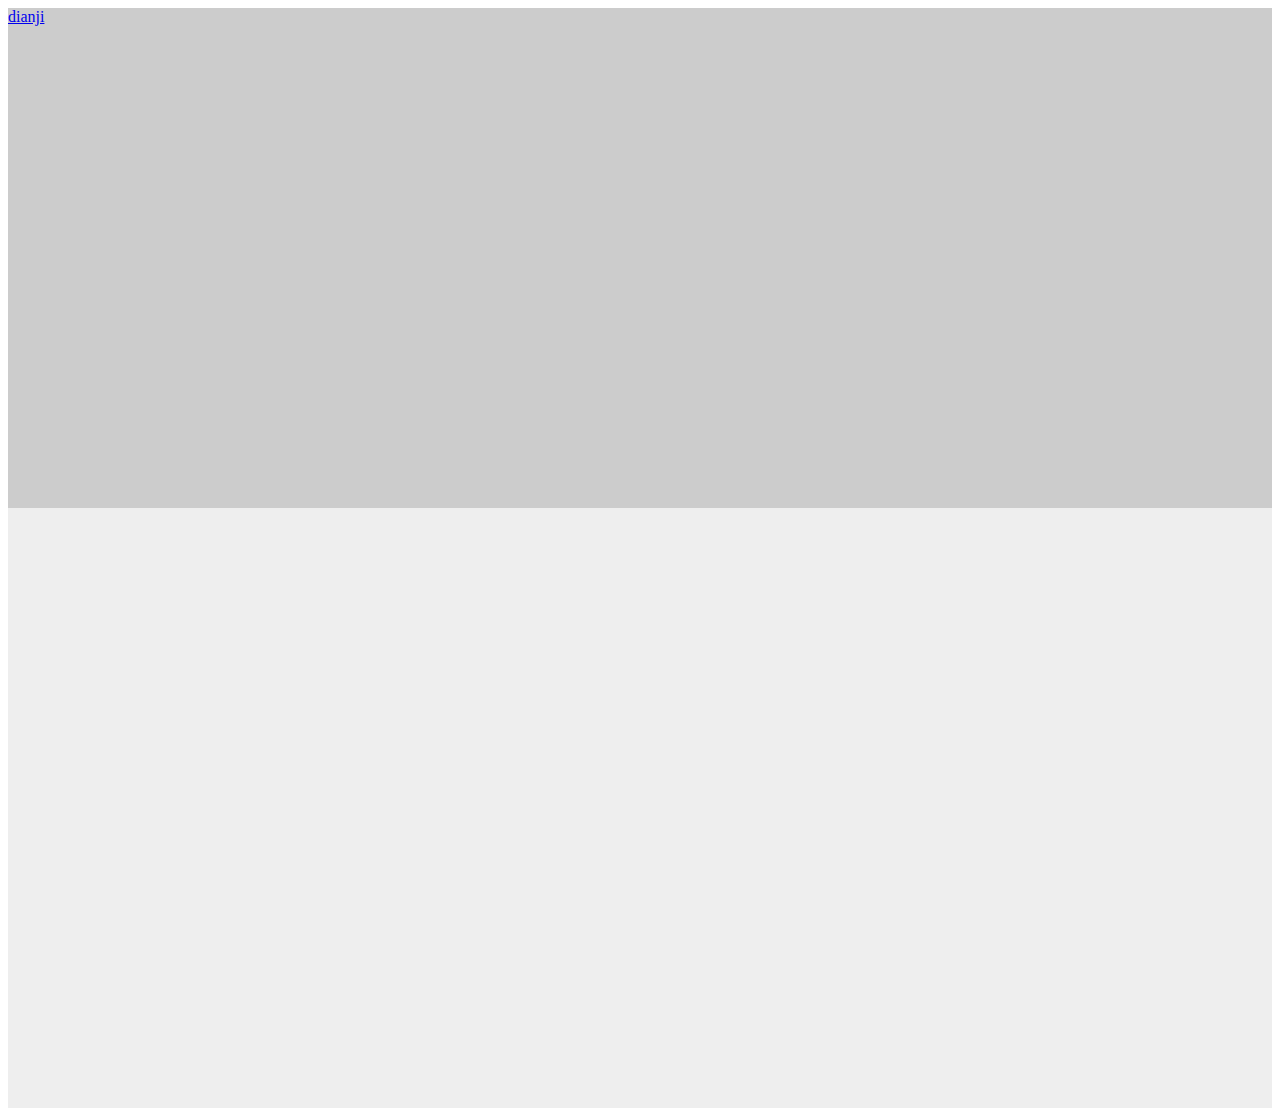
<file: demo/11.html>
<!DOCTYPE html>
<html lang="en">
<head>
	<meta charset="UTF-8">
	<title>Document</title>
	<link rel="stylesheet" href="css/styles.css"/>
	<script src="js/respond.mini.js"></script>
	<script src="js/jquery-1.11.3.min.js"></script>
	<style type="text/css">
      .top{width: 100%;height: 500px;background: #ccc;}
      .bottom{width: 100%;height: 600px;background: #eee;}
	</style>

</head>
<body>
	<div id="header-nav"></div>
	<div class="top" ><a href="#bottom" >dianji</a></div>
	<div class="bottom" id="bottom"></div>
</body>
</html>
</file>
<file: demo/css/styles.css>
.content{
	background: #ccc;
}


/*! jQuery Mobile 1.3.2 | Git HEAD hash: 528cf0e <> 2013-07-19T22:17:57Z | (c) 2010, 2013 jQuery Foundation, Inc. | jquery.org/license */

/*!
* jQuery Mobile 1.3.2
* Git HEAD hash: 528cf0e96940644ea644096bfeb913ed920ffaef <> Date: Fri Jul 19 2013 22:17:57 UTC
* http://jquerymobile.com
*
* Copyright 2010, 2013 jQuery Foundation, Inc. and other contributors
* Released under the MIT license.
* http://jquery.org/license
*


*/
 
@media only screen and (max-width: 770px) {
  #header-nav {
    width: 300px;
    height: 300px;
    background: #000;
  }
.ui-bar-a{
	border:1px solid #333;
	background:#111;
	color:#fff;
	font-weight:700;
	text-shadow:0 -1px 0 #000;
	background-image:-webkit-gradient(linear,left top,left bottom,from(#3c3c3c),to(#111));
	background-image:-webkit-linear-gradient(#3c3c3c,#111);
	background-image:-moz-linear-gradient(#3c3c3c,#111);
	background-image:-ms-linear-gradient(#3c3c3c,#111);
	background-image:-o-linear-gradient(#3c3c3c,#111);
	background-image:linear-gradient(#3c3c3c,#111)}
	.ui-bar-a,.ui-bar-a input,.ui-bar-a select,.ui-bar-a textarea,.ui-bar-a button{
		font-family:Helvetica,Arial,sans-serif
	}
	.ui-bar-a .ui-link-inherit{color:#fff}
	.ui-bar-a a.ui-link{color:#7cc4e7;font-weight:700}
	.ui-bar-a a.ui-link:visited{color:#2489ce}
	.ui-bar-a a.ui-link:hover{color:#2489ce}
	.ui-bar-a a.ui-link:active{color:#2489ce}
	.ui-body-a,.ui-overlay-a{border:1px solid #444;background:#222;color:#fff;
		text-shadow:0 1px 0 #111;font-weight:400;
		background-image:-webkit-gradient(linear,left top,left bottom,from(#444),to(#222));
		background-image:-webkit-linear-gradient(#444,#222);
		background-image:-moz-linear-gradient(#444,#222);
		background-image:-ms-linear-gradient(#444,#222);
		background-image:-o-linear-gradient(#444,#222);
		background-image:linear-gradient(#444,#222)}
		.ui-overlay-a{background-image:none;border-width:0
		}
		.ui-body-a,.ui-body-a input,.ui-body-a select,.ui-body-a textarea,.ui-body-a button{font-family:Helvetica,Arial,sans-serif}.ui-body-a .ui-link-inherit{color:#fff}.ui-body-a .ui-link{color:#2489ce;font-weight:700}.ui-body-a .ui-link:visited{color:#2489ce}.ui-body-a .ui-link:hover{color:#2489ce}.ui-body-a .ui-link:active{color:#2489ce}.ui-btn-up-a{border:1px solid #111;background:#333;font-weight:700;color:#fff;text-shadow:0 1px 0 #111;background-image:-webkit-gradient(linear,left top,left bottom,from(#444),to(#2d2d2d));background-image:-webkit-linear-gradient(#444,#2d2d2d);background-image:-moz-linear-gradient(#444,#2d2d2d);background-image:-ms-linear-gradient(#444,#2d2d2d);background-image:-o-linear-gradient(#444,#2d2d2d);background-image:linear-gradient(#444,#2d2d2d)}.ui-btn-up-a:visited,.ui-btn-up-a a.ui-link-inherit{color:#fff}.ui-btn-hover-a{border:1px solid #000;background:#444;font-weight:700;color:#fff;text-shadow:0 1px 0 #111;background-image:-webkit-gradient(linear,left top,left bottom,from(#555),to(#383838));background-image:-webkit-linear-gradient(#555,#383838);background-image:-moz-linear-gradient(#555,#383838);background-image:-ms-linear-gradient(#555,#383838);background-image:-o-linear-gradient(#555,#383838);background-image:linear-gradient(#555,#383838)}.ui-btn-hover-a:visited,.ui-btn-hover-a:hover,.ui-btn-hover-a a.ui-link-inherit{color:#fff}.ui-btn-down-a{border:1px solid #000;background:#222;font-weight:700;color:#fff;text-shadow:0 1px 0 #111;
			background-image:-webkit-gradient(linear,left top,left bottom,from(#202020),to(#2c2c2c));
			background-image:-webkit-linear-gradient(#202020,#2c2c2c);background-image:-moz-linear-gradient(#202020,#2c2c2c);background-image:-ms-linear-gradient(#202020,#2c2c2c);background-image:-o-linear-gradient(#202020,#2c2c2c);background-image:linear-gradient(#202020,#2c2c2c)}.ui-btn-down-a:visited,.ui-btn-down-a:hover,.ui-btn-down-a a.ui-link-inherit{color:#fff}.ui-btn-up-a,.ui-btn-hover-a,.ui-btn-down-a{font-family:Helvetica,Arial,sans-serif;text-decoration:none}.ui-bar-b{border:1px solid #456f9a;background:#5e87b0;color:#fff;font-weight:700;text-shadow:0 1px 0 #3e6790;background-image:-webkit-gradient(linear,left top,left bottom,from(#6facd5),to(#497bae));background-image:-webkit-linear-gradient(#6facd5,#497bae);background-image:-moz-linear-gradient(#6facd5,#497bae);background-image:-ms-linear-gradient(#6facd5,#497bae);background-image:-o-linear-gradient(#6facd5,#497bae);background-image:linear-gradient(#6facd5,#497bae)}
.ui-bar-b,.ui-bar-b input,.ui-bar-b select,.ui-bar-b textarea,.ui-bar-b button{
				font-family:Helvetica,Arial,sans-serif}.ui-bar-b .ui-link-inherit{color:#fff
					}
.ui-bar-b a.ui-link{color:#ddf0f8;font-weight:700}
.ui-bar-b a.ui-link:visited{color:#ddf0f8}
.ui-bar-b a.ui-link:hover{color:#ddf0f8}
.ui-bar-b a.ui-link:active{color:#ddf0f8}
.ui-body-b,.ui-overlay-b{
	border:1px solid #999;
	background:#f3f3f3;color:#222;
	text-shadow:0 1px 0 #fff;font-weight:400;
	background-image:-webkit-gradient(linear,left top,left bottom,from(#ddd),to(#ccc));
	background-image:-webkit-linear-gradient(#ddd,#ccc);
	background-image:-moz-linear-gradient(#ddd,#ccc);
	background-image:-ms-linear-gradient(#ddd,#ccc);
	background-image:-o-linear-gradient(#ddd,#ccc);
	background-image:linear-gradient(#ddd,#ccc)
}
.ui-overlay-b{background-image:none;border-width:0}
.ui-body-b,.ui-body-b input,.ui-body-b select,.ui-body-b textarea,.ui-body-b button{

						font-family:Helvetica,Arial,sans-serif
					}
.ui-body-b .ui-link-inherit{color:#333}
.ui-body-b .ui-link{color:#2489ce;font-weight:700}
.ui-body-b .ui-link:visited{color:#2489ce}
.ui-body-b .ui-link:hover{color:#2489ce}
.ui-body-b .ui-link:active{color:#2489ce}
.ui-btn-up-b{ border:1px solid #044062;
			  background:#396b9e;
			  font-weight:700;
			  color:#fff;
			  text-shadow:0 1px 0 #194b7e;
			  background-image:-webkit-gradient(linear,left top,left bottom,from(#5f9cc5),to(#396b9e));background-image:-webkit-linear-gradient(#5f9cc5,#396b9e);background-image:-moz-linear-gradient(#5f9cc5,#396b9e);
			 background-image:-ms-linear-gradient(#5f9cc5,#396b9e);
			 background-image:-o-linear-gradient(#5f9cc5,#396b9e);
			background-image:linear-gradient(#5f9cc5,#396b9e)
		}
							.ui-btn-up-b:visited,.ui-btn-up-b a.ui-link-inherit{color:#fff}
							.ui-btn-hover-b{border:1px solid #00415e;
								background:#4b88b6;
								font-weight:700;
								color:#fff;
								text-shadow:0 1px 0 #194b7e;
								background-image:-webkit-gradient(linear,left top,left bottom,from(#6facd5),to(#4272a4));background-image:-webkit-linear-gradient(#6facd5,#4272a4);background-image:-moz-linear-gradient(#6facd5,#4272a4);background-image:-ms-linear-gradient(#6facd5,#4272a4);background-image:-o-linear-gradient(#6facd5,#4272a4);background-image:linear-gradient(#6facd5,#4272a4)}.ui-btn-hover-b:visited,.ui-btn-hover-b:hover,.ui-btn-hover-b a.ui-link-inherit{color:#fff}.ui-btn-down-b{border:1px solid #225377;background:#4e89c5;font-weight:700;color:#fff;text-shadow:0 1px 0 #194b7e;background-image:-webkit-gradient(linear,left top,left bottom,from(#295b8e),to(#3e79b5));background-image:-webkit-linear-gradient(#295b8e,#3e79b5);background-image:-moz-linear-gradient(#295b8e,#3e79b5);background-image:-ms-linear-gradient(#295b8e,#3e79b5);background-image:-o-linear-gradient(#295b8e,#3e79b5);background-image:linear-gradient(#295b8e,#3e79b5)}
								.ui-btn-down-b:visited,.ui-btn-down-b:hover,.ui-btn-down-b a.ui-link-inherit{color:#fff}.ui-btn-up-b,.ui-btn-hover-b,.ui-btn-down-b{font-family:Helvetica,Arial,sans-serif;text-decoration:none}.ui-bar-c{border:1px solid #b3b3b3;background:#eee;color:#3e3e3e;font-weight:700;text-shadow:0 1px 0 #fff;background-image:-webkit-gradient(linear,left top,left bottom,from(#f0f0f0),to(#ddd));background-image:-webkit-linear-gradient(#f0f0f0,#ddd);background-image:-moz-linear-gradient(#f0f0f0,#ddd);background-image:-ms-linear-gradient(#f0f0f0,#ddd);background-image:-o-linear-gradient(#f0f0f0,#ddd);background-image:linear-gradient(#f0f0f0,#ddd)}
								.ui-bar-c .ui-link-inherit{color:#3e3e3e}.ui-bar-c a.ui-link{color:#7cc4e7;font-weight:700}.ui-bar-c a.ui-link:visited{color:#2489ce}.ui-bar-c a.ui-link:hover{color:#2489ce}.ui-bar-c a.ui-link:active{color:#2489ce}.ui-bar-c,.ui-bar-c input,.ui-bar-c select,.ui-bar-c textarea,.ui-bar-c button{font-family:Helvetica,Arial,sans-serif}.ui-body-c,.ui-overlay-c{border:1px solid #aaa;color:#333;text-shadow:0 1px 0 #fff;background:#f9f9f9;background-image:-webkit-gradient(linear,left top,left bottom,from(#f9f9f9),to(#eee));background-image:-webkit-linear-gradient(#f9f9f9,#eee);background-image:-moz-linear-gradient(#f9f9f9,#eee);background-image:-ms-linear-gradient(#f9f9f9,#eee);background-image:-o-linear-gradient(#f9f9f9,#eee);background-image:linear-gradient(#f9f9f9,#eee)}.ui-overlay-c{background-image:none;border-width:0}.ui-body-c,.ui-body-c input,.ui-body-c select,.ui-body-c textarea,.ui-body-c button{font-family:Helvetica,Arial,sans-serif}.ui-body-c .ui-link-inherit{color:#333}.ui-body-c .ui-link{color:#2489ce;font-weight:700}.ui-body-c .ui-link:visited{color:#2489ce}.ui-body-c .ui-link:hover{color:#2489ce}.ui-body-c .ui-link:active{color:#2489ce}
								.ui-btn-up-c{border:1px solid #ccc;background:#eee;font-weight:700;color:#222;text-shadow:0 1px 0 #fff;background-image:-webkit-gradient(linear,left top,left bottom,from(#fff),to(#f1f1f1));background-image:-webkit-linear-gradient(#fff,#f1f1f1);background-image:-moz-linear-gradient(#fff,#f1f1f1);background-image:-ms-linear-gradient(#fff,#f1f1f1);background-image:-o-linear-gradient(#fff,#f1f1f1);background-image:linear-gradient(#fff,#f1f1f1)}.ui-btn-up-c:visited,.ui-btn-up-c a.ui-link-inherit{color:#2f3e46}.ui-btn-hover-c{border:1px solid #bbb;background:#dfdfdf;font-weight:700;color:#222;text-shadow:0 1px 0 #fff;background-image:-webkit-gradient(linear,left top,left bottom,from(#f6f6f6),to(#e0e0e0));background-image:-webkit-linear-gradient(#f6f6f6,#e0e0e0);background-image:-moz-linear-gradient(#f6f6f6,#e0e0e0);background-image:-ms-linear-gradient(#f6f6f6,#e0e0e0);background-image:-o-linear-gradient(#f6f6f6,#e0e0e0);background-image:linear-gradient(#f6f6f6,#e0e0e0)}.ui-btn-hover-c:visited,.ui-btn-hover-c:hover,.ui-btn-hover-c a.ui-link-inherit{color:#2f3e46}.ui-btn-down-c{border:1px solid #bbb;background:#d6d6d6;font-weight:700;color:#222;text-shadow:0 1px 0 #fff;background-image:-webkit-gradient(linear,left top,left bottom,from(#d0d0d0),to(#dfdfdf));background-image:-webkit-linear-gradient(#d0d0d0,#dfdfdf);background-image:-moz-linear-gradient(#d0d0d0,#dfdfdf);background-image:-ms-linear-gradient(#d0d0d0,#dfdfdf);
									background-image:-o-linear-gradient(#d0d0d0,#dfdfdf);
									background-image:linear-gradient(#d0d0d0,#dfdfdf)
								}
									.ui-btn-down-c:visited,.ui-btn-down-c:hover,.ui-btn-down-c a.ui-link-inherit{color:#2f3e46}.ui-btn-up-c,.ui-btn-hover-c,.ui-btn-down-c{font-family:Helvetica,Arial,sans-serif;text-decoration:none}.ui-bar-d{border:1px solid #bbb;background:#bbb;color:#333;font-weight:700;text-shadow:0 1px 0 #eee;background-image:-webkit-gradient(linear,left top,left bottom,from(#ddd),to(#bbb));background-image:-webkit-linear-gradient(#ddd,#bbb);background-image:-moz-linear-gradient(#ddd,#bbb);background-image:-ms-linear-gradient(#ddd,#bbb);background-image:-o-linear-gradient(#ddd,#bbb);background-image:linear-gradient(#ddd,#bbb)}.ui-bar-d,.ui-bar-d input,.ui-bar-d select,.ui-bar-d textarea,.ui-bar-d button{font-family:Helvetica,Arial,sans-serif}.ui-bar-d .ui-link-inherit{color:#333}.ui-bar-d a.ui-link{color:#2489ce;font-weight:700}.ui-bar-d a.ui-link:visited{color:#2489ce}
									.ui-bar-d a.ui-link:hover{color:#2489ce}
									.ui-bar-d a.ui-link:active{color:#2489ce}
									.ui-body-d,.ui-overlay-d{
										border:1px solid #bbb;
										color:#333;text-shadow:0 1px 0 #fff;
										background:#fff;
										background-image:-webkit-gradient(linear,left top,left bottom,from(#fff),to(#fff));background-image:-webkit-linear-gradient(#fff,#fff);background-image:-moz-linear-gradient(#fff,#fff);background-image:-ms-linear-gradient(#fff,#fff);background-image:-o-linear-gradient(#fff,#fff);
										background-image:linear-gradient(#fff,#fff)
										}
										.ui-overlay-d{background-image:none;border-width:0}
										.ui-body-d,.ui-body-d input,.ui-body-d select,.ui-body-d textarea,.ui-body-d button{
											font-family:Helvetica,Arial,sans-serif
											}.ui-body-d .ui-link-inherit{color:#333}
											.ui-body-d .ui-link{color:#2489ce;font-weight:700}
											.ui-body-d .ui-link:visited{color:#2489ce}
											.ui-body-d .ui-link:hover{color:#2489ce}
											.ui-body-d .ui-link:active{color:#2489ce}
											.ui-btn-up-d{border:1px solid #bbb;background:#fff;
												font-weight:700;color:#333;
												text-shadow:0 1px 0 #fff;
												background-image:-webkit-gradient(linear,left top,left bottom,from(#fafafa),to(#f6f6f6));background-image:-webkit-linear-gradient(#fafafa,#f6f6f6);background-image:-moz-linear-gradient(#fafafa,#f6f6f6);background-image:-ms-linear-gradient(#fafafa,#f6f6f6);background-image:-o-linear-gradient(#fafafa,#f6f6f6);background-image:linear-gradient(#fafafa,#f6f6f6)}
												.ui-btn-up-d:visited,.ui-btn-up-d a.ui-link-inherit{color:#333}.ui-btn-hover-d{border:1px solid #aaa;background:#eee;font-weight:700;color:#333;cursor:pointer;text-shadow:0 1px 0 #fff;background-image:-webkit-gradient(linear,left top,left bottom,from(#eee),to(#fff));background-image:-webkit-linear-gradient(#eee,#fff);background-image:-moz-linear-gradient(#eee,#fff);background-image:-ms-linear-gradient(#eee,#fff);background-image:-o-linear-gradient(#eee,#fff);
													background-image:linear-gradient(#eee,#fff)}.ui-btn-hover-d:visited,.ui-btn-hover-d:hover,.ui-btn-hover-d a.ui-link-inherit{color:#333}.ui-btn-down-d{border:1px solid #aaa;background:#eee;font-weight:700;color:#333;text-shadow:0 1px 0 #fff;background-image:-webkit-gradient(linear,left top,left bottom,from(#e5e5e5),to(#f2f2f2));background-image:-webkit-linear-gradient(#e5e5e5,#f2f2f2);background-image:-moz-linear-gradient(#e5e5e5,#f2f2f2);background-image:-ms-linear-gradient(#e5e5e5,#f2f2f2);background-image:-o-linear-gradient(#e5e5e5,#f2f2f2);background-image:linear-gradient(#e5e5e5,#f2f2f2)}.ui-btn-down-d:visited,.ui-btn-down-d:hover,.ui-btn-down-d a.ui-link-inherit{color:#333}.ui-btn-up-d,.ui-btn-hover-d,.ui-btn-down-d{font-family:Helvetica,Arial,sans-serif;text-decoration:none}.ui-bar-e{border:1px solid #f7c942;background:#fadb4e;color:#333;font-weight:700;text-shadow:0 1px 0 #fff;background-image:-webkit-gradient(linear,left top,left bottom,from(#fceda7),to(#fbef7e));background-image:-webkit-linear-gradient(#fceda7,#fbef7e);background-image:-moz-linear-gradient(#fceda7,#fbef7e);background-image:-ms-linear-gradient(#fceda7,#fbef7e);background-image:-o-linear-gradient(#fceda7,#fbef7e);background-image:linear-gradient(#fceda7,#fbef7e)}.ui-bar-e,.ui-bar-e input,.ui-bar-e select,.ui-bar-e textarea,.ui-bar-e button{font-family:Helvetica,Arial,sans-serif}.ui-bar-e .ui-link-inherit{color:#333}.ui-bar-e a.ui-link{color:#2489ce;font-weight:700}.ui-bar-e a.ui-link:visited{color:#2489ce}.ui-bar-e a.ui-link:hover{color:#2489ce}.ui-bar-e a.ui-link:active{color:#2489ce}.ui-body-e,.ui-overlay-e{border:1px solid #f7c942;color:#222;text-shadow:0 1px 0 #fff;background:#fff9df;background-image:-webkit-gradient(linear,left top,left bottom,from(#fffadf),to(#fff3a5));background-image:-webkit-linear-gradient(#fffadf,#fff3a5);background-image:-moz-linear-gradient(#fffadf,#fff3a5);background-image:-ms-linear-gradient(#fffadf,#fff3a5);background-image:-o-linear-gradient(#fffadf,#fff3a5);background-image:linear-gradient(#fffadf,#fff3a5)}.ui-overlay-e{background-image:none;border-width:0}.ui-body-e,.ui-body-e input,.ui-body-e select,.ui-body-e textarea,.ui-body-e button{font-family:Helvetica,Arial,sans-serif}.ui-body-e .ui-link-inherit{color:#222}.ui-body-e .ui-link{color:#2489ce;font-weight:700}.ui-body-e .ui-link:visited{color:#2489ce}.ui-body-e .ui-link:hover{color:#2489ce}.ui-body-e .ui-link:active{color:#2489ce}.ui-btn-up-e{border:1px solid #f4c63f;background:#fadb4e;font-weight:700;color:#222;text-shadow:0 1px 0 #fff;background-image:-webkit-gradient(linear,left top,left bottom,from(#ffefaa),to(#ffe155));background-image:-webkit-linear-gradient(#ffefaa,#ffe155);background-image:-moz-linear-gradient(#ffefaa,#ffe155);background-image:-ms-linear-gradient(#ffefaa,#ffe155);background-image:-o-linear-gradient(#ffefaa,#ffe155);background-image:linear-gradient(#ffefaa,#ffe155)}.ui-btn-up-e:visited,.ui-btn-up-e a.ui-link-inherit{color:#222}.ui-btn-hover-e{border:1px solid #f2c43d;background:#fbe26f;font-weight:700;color:#111;text-shadow:0 1px 0 #fff;background-image:-webkit-gradient(linear,left top,left bottom,from(#fff5ba),to(#fbdd52));background-image:-webkit-linear-gradient(#fff5ba,#fbdd52);background-image:-moz-linear-gradient(#fff5ba,#fbdd52);background-image:-ms-linear-gradient(#fff5ba,#fbdd52);background-image:-o-linear-gradient(#fff5ba,#fbdd52);background-image:linear-gradient(#fff5ba,#fbdd52)}.ui-btn-hover-e:visited,.ui-btn-hover-e:hover,.ui-btn-hover-e a.ui-link-inherit{color:#333}.ui-btn-down-e{border:1px solid #f2c43d;background:#fceda7;font-weight:700;color:#111;text-shadow:0 1px 0 #fff;background-image:-webkit-gradient(linear,left top,left bottom,from(#f8d94c),to(#fadb4e));background-image:-webkit-linear-gradient(#f8d94c,#fadb4e);background-image:-moz-linear-gradient(#f8d94c,#fadb4e);background-image:-ms-linear-gradient(#f8d94c,#fadb4e);background-image:-o-linear-gradient(#f8d94c,#fadb4e);background-image:linear-gradient(#f8d94c,#fadb4e)}.ui-btn-down-e:visited,.ui-btn-down-e:hover,.ui-btn-down-e a.ui-link-inherit{color:#333}.ui-btn-up-e,.ui-btn-hover-e,.ui-btn-down-e{font-family:Helvetica,Arial,sans-serif;text-decoration:none}a.ui-link-inherit{text-decoration:none!important}.ui-btn-active{border:1px solid #2373a5;background:#5393c5;font-weight:700;color:#fff;cursor:pointer;text-shadow:0 1px 0 #3373a5;text-decoration:none;background-image:-webkit-gradient(linear,left top,left bottom,from(#5393c5),to(#6facd5));background-image:-webkit-linear-gradient(#5393c5,#6facd5);background-image:-moz-linear-gradient(#5393c5,#6facd5);background-image:-ms-linear-gradient(#5393c5,#6facd5);background-image:-o-linear-gradient(#5393c5,#6facd5);background-image:linear-gradient(#5393c5,#6facd5);font-family:Helvetica,Arial,sans-serif}.ui-btn-active:visited,.ui-btn-active:hover,.ui-btn-active a.ui-link-inherit{color:#fff}.ui-btn-inner{border-top:1px solid #fff;border-color:rgba(255,255,255,.3)}.ui-corner-all{-webkit-border-radius:.6em;border-radius:.6em}.ui-br{border-color:#828282;border-color:rgba(130,130,130,.3);border-style:solid}.ui-disabled{filter:Alpha(Opacity=30);opacity:.3;zoom:1}.ui-disabled,.ui-disabled a{cursor:default!important;pointer-events:none}.ui-icon,.ui-icon-searchfield:after{background:#666;background:rgba(0,0,0,.4);background-image:url(images/icons-18-white.png);background-repeat:no-repeat;-webkit-border-radius:9px;border-radius:9px}.ui-icon-alt .ui-icon,.ui-icon-alt .ui-icon-searchfield:after{background-color:#fff;background-color:rgba(255,255,255,.3);background-image:url(images/icons-18-black.png);background-repeat:no-repeat}.ui-icon-nodisc .ui-icon,.ui-icon-nodisc .ui-icon-searchfield:after,.ui-icon-nodisc .ui-icon-alt .ui-icon,.ui-icon-nodisc .ui-icon-alt .ui-icon-searchfield:after{background-color:transparent}.ui-icon-plus{background-position:-1px -1px}.ui-icon-minus{background-position:-37px -1px}.ui-icon-delete{background-position:-73px -1px}.ui-icon-arrow-r{background-position:-108px -1px}.ui-icon-arrow-l{background-position:-144px -1px}.ui-icon-arrow-u{background-position:-180px -1px}.ui-icon-arrow-d{background-position:-216px -1px}.ui-icon-check{background-position:-252px -1px}.ui-icon-gear{background-position:-288px -1px}.ui-icon-refresh{background-position:-323px -1px}.ui-icon-forward{background-position:-360px -1px}.ui-icon-back{background-position:-396px -1px}.ui-icon-grid{background-position:-432px -1px}.ui-icon-star{background-position:-467px -1px}.ui-icon-alert{background-position:-503px -1px}.ui-icon-info{background-position:-539px -1px}.ui-icon-home{background-position:-575px -1px}.ui-icon-search,.ui-icon-searchfield:after{background-position:-611px -1px}.ui-icon-checkbox-on{background-position:-647px -1px}.ui-icon-checkbox-off{background-position:-683px -1px}.ui-icon-radio-on{background-position:-718px -1px}.ui-icon-radio-off{background-position:-754px -1px}.ui-icon-bars{background-position:-788px -1px}.ui-icon-edit{background-position:-824px -1px}@media only screen and (-webkit-min-device-pixel-ratio:1.3),only screen and (min--moz-device-pixel-ratio:1.3),only screen and (min-resolution:200dpi){.ui-icon-plus,.ui-icon-minus,.ui-icon-delete,.ui-icon-arrow-r,.ui-icon-arrow-l,.ui-icon-arrow-u,.ui-icon-arrow-d,.ui-icon-check,.ui-icon-gear,.ui-icon-refresh,.ui-icon-forward,.ui-icon-back,.ui-icon-grid,.ui-icon-star,.ui-icon-alert,.ui-icon-info,.ui-icon-home,.ui-icon-bars,.ui-icon-edit,.ui-icon-search,.ui-icon-searchfield:after,.ui-icon-checkbox-off,.ui-icon-checkbox-on,.ui-icon-radio-off,.ui-icon-radio-on{background-image:url(images/icons-36-white.png);-moz-background-size:864px 18px;-o-background-size:864px 18px;-webkit-background-size:864px 18px;background-size:864px 18px}.ui-icon-alt .ui-icon{background-image:url(images/icons-36-black.png)}.ui-icon-plus{background-position:0 50%}.ui-icon-minus{background-position:-36px 50%}.ui-icon-delete{background-position:-72px 50%}.ui-icon-arrow-r{background-position:-108px 50%}.ui-icon-arrow-l{background-position:-144px 50%}.ui-icon-arrow-u{background-position:-179px 50%}.ui-icon-arrow-d{background-position:-215px 50%}.ui-icon-check{background-position:-252px 50%}.ui-icon-gear{background-position:-287px 50%}.ui-icon-refresh{background-position:-323px 50%}.ui-icon-forward{background-position:-360px 50%}.ui-icon-back{background-position:-395px 50%}.ui-icon-grid{background-position:-431px 50%}.ui-icon-star{background-position:-467px 50%}.ui-icon-alert{background-position:-503px 50%}.ui-icon-info{background-position:-538px 50%}.ui-icon-home{background-position:-575px 50%}.ui-icon-search,.ui-icon-searchfield:after{background-position:-611px 50%}.ui-icon-checkbox-on{background-position:-647px 50%}.ui-icon-checkbox-off{background-position:-683px 50%}.ui-icon-radio-on{background-position:-718px 50%}.ui-icon-radio-off{background-position:-754px 50%}.ui-icon-bars{background-position:-788px 50%}.ui-icon-edit{background-position:-824px 50%}}.ui-checkbox .ui-icon,.ui-selectmenu-list .ui-icon{-webkit-border-radius:3px;border-radius:3px}.ui-icon-checkbox-off,.ui-icon-radio-off{background-color:transparent}.ui-checkbox-on .ui-icon,.ui-radio-on .ui-icon{background-color:#4596ce}.ui-icon-loading{background:url(images/ajax-loader.gif);background-size:46px 46px}.ui-btn-corner-all{-webkit-border-radius:1em;border-radius:1em}.ui-corner-all,.ui-btn-corner-all{-webkit-background-clip:padding;background-clip:padding-box}.ui-overlay{background:#666;filter:Alpha(Opacity=50);opacity:.5;position:absolute;width:100%;height:100%}.ui-overlay-shadow{-moz-box-shadow:0 0 12px rgba(0,0,0,.6);-webkit-box-shadow:0 0 12px rgba(0,0,0,.6);box-shadow:0 0 12px rgba(0,0,0,.6)}.ui-shadow{-moz-box-shadow:0 1px 3px rgba(0,0,0,.2);-webkit-box-shadow:0 1px 3px rgba(0,0,0,.2);box-shadow:0 1px 3px rgba(0,0,0,.2)}.ui-bar-a .ui-shadow,.ui-bar-b .ui-shadow,.ui-bar-c .ui-shadow{-moz-box-shadow:0 1px 0 rgba(255,255,255,.3);-webkit-box-shadow:0 1px 0 rgba(255,255,255,.3);box-shadow:0 1px 0 rgba(255,255,255,.3)}.ui-shadow-inset{-moz-box-shadow:inset 0 1px 4px rgba(0,0,0,.2);-webkit-box-shadow:inset 0 1px 4px rgba(0,0,0,.2);box-shadow:inset 0 1px 4px rgba(0,0,0,.2)}.ui-icon-shadow{-moz-box-shadow:0 1px 0 rgba(255,255,255,.4);-webkit-box-shadow:0 1px 0 rgba(255,255,255,.4);box-shadow:0 1px 0 rgba(255,255,255,.4)}.ui-btn:focus,.ui-link-inherit:focus{outline:0}.ui-btn.ui-focus{z-index:1}.ui-focus,.ui-btn:focus{-moz-box-shadow:inset 0 0 3px #387bbe,0 0 9px #387bbe;-webkit-box-shadow:inset 0 0 3px #387bbe,0 0 9px #387bbe;box-shadow:inset 0 0 3px #387bbe,0 0 9px #387bbe}.ui-input-text.ui-focus,.ui-input-search.ui-focus{-moz-box-shadow:0 0 12px #387bbe;-webkit-box-shadow:0 0 12px #387bbe;box-shadow:0 0 12px #387bbe}.ui-mobile-nosupport-boxshadow *{-moz-box-shadow:none!important;-webkit-box-shadow:none!important;box-shadow:none!important}.ui-mobile-nosupport-boxshadow .ui-focus,.ui-mobile-nosupport-boxshadow .ui-btn:focus,.ui-mobile-nosupport-boxshadow .ui-link-inherit:focus{outline-width:1px;outline-style:auto}.ui-mobile,.ui-mobile body{height:99.9%}.ui-mobile fieldset,.ui-page{padding:0;margin:0}.ui-mobile a img,.ui-mobile fieldset{border-width:0}.ui-mobile fieldset{min-width:0}.ui-mobile-viewport{margin:0;overflow-x:visible;-webkit-text-size-adjust:100%;-ms-text-size-adjust:none;-webkit-tap-highlight-color:rgba(0,0,0,0)}body.ui-mobile-viewport,div.ui-mobile-viewport{overflow-x:hidden}.ui-mobile [data-role=page],.ui-mobile [data-role=dialog],.ui-page{top:0;left:0;width:100%;min-height:100%;position:absolute;display:none;border:0}.ui-mobile .ui-page-active{display:block;overflow:visible}.ui-page{outline:0}@media screen and (orientation:portrait){.ui-mobile .ui-page{min-height:420px}}@media screen and (orientation:landscape){.ui-mobile .ui-page{min-height:300px}}.ui-loading .ui-loader{display:block}.ui-loader{display:none;z-index:9999999;position:fixed;top:50%;left:50%;border:0}.ui-loader-default{background:0;filter:Alpha(Opacity=18);opacity:.18;width:46px;height:46px;margin-left:-23px;margin-top:-23px}.ui-loader-verbose{width:200px;filter:Alpha(Opacity=88);opacity:.88;box-shadow:0 1px 1px -1px #fff;height:auto;margin-left:-110px;margin-top:-43px;padding:10px}.ui-loader-default h1{font-size:0;width:0;height:0;overflow:hidden}.ui-loader-verbose h1{font-size:16px;margin:0;text-align:center}.ui-loader .ui-icon{background-color:#000;display:block;margin:0;width:44px;height:44px;padding:1px;-webkit-border-radius:36px;border-radius:36px}.ui-loader-verbose .ui-icon{margin:0 auto 10px;filter:Alpha(Opacity=75);opacity:.75}.ui-loader-textonly{padding:15px;margin-left:-115px}.ui-loader-textonly .ui-icon{display:none}.ui-loader-fakefix{position:absolute}.ui-mobile-rendering>*{visibility:hidden}.ui-bar,.ui-body{position:relative;padding:.4em 15px;overflow:hidden;display:block;clear:both}.ui-bar{font-size:16px;margin:0}.ui-bar h1,.ui-bar h2,.ui-bar h3,.ui-bar h4,.ui-bar h5,.ui-bar h6{margin:0;padding:0;font-size:16px;display:inline-block}.ui-header,.ui-footer{position:relative;zoom:1}.ui-mobile .ui-header,.ui-mobile .ui-footer{border-left-width:0;border-right-width:0}.ui-header .ui-btn-left,.ui-header .ui-btn-right,.ui-footer .ui-btn-left,.ui-footer .ui-btn-right,.ui-header-fixed.ui-fixed-hidden .ui-btn-left,.ui-header-fixed.ui-fixed-hidden .ui-btn-right{position:absolute;top:3px}.ui-header-fixed .ui-btn-left,.ui-header-fixed .ui-btn-right{top:4px}.ui-header .ui-btn-left,.ui-footer .ui-btn-left{left:5px}.ui-header .ui-btn-right,.ui-footer .ui-btn-right{right:5px}.ui-footer>.ui-btn-icon-notext,.ui-header>.ui-btn-icon-notext,.ui-header-fixed.ui-fixed-hidden>.ui-btn-icon-notext{top:6px}.ui-header-fixed>.ui-btn-icon-notext{top:7px}.ui-header .ui-title,.ui-footer .ui-title{min-height:1.1em;text-align:center;font-size:16px;display:block;margin:.6em 30% .8em;padding:0;text-overflow:ellipsis;overflow:hidden;white-space:nowrap;outline:0!important}.ui-footer .ui-title{margin:.6em 15px .8em}.ui-content{border-width:0;overflow:visible;overflow-x:hidden;padding:15px}.ui-corner-all>.ui-header:first-child,.ui-corner-all>.ui-content:first-child,.ui-corner-all>.ui-footer:first-child{-webkit-border-top-left-radius:inherit;border-top-left-radius:inherit;-webkit-border-top-right-radius:inherit;border-top-right-radius:inherit}.ui-corner-all>.ui-header:last-child,.ui-corner-all>.ui-content:last-child,.ui-corner-all>.ui-footer:last-child{-webkit-border-bottom-left-radius:inherit;border-bottom-left-radius:inherit;-webkit-border-bottom-right-radius:inherit;border-bottom-right-radius:inherit}.ui-icon{width:18px;height:18px}.ui-nojs{position:absolute;left:-9999px}.ui-hide-label label.ui-input-text,.ui-hide-label label.ui-select,.ui-hide-label label.ui-slider,.ui-hide-label label.ui-submit,.ui-hide-label .ui-controlgroup-label,.ui-hidden-accessible{position:absolute!important;left:-9999px;clip:rect(1px 1px 1px 1px);clip:rect(1px,1px,1px,1px)}.ui-mobile-viewport-transitioning,.ui-mobile-viewport-transitioning .ui-page{width:100%;height:100%;overflow:hidden;-webkit-box-sizing:border-box;-moz-box-sizing:border-box;box-sizing:border-box}.ui-page-pre-in{opacity:0}.in{-webkit-animation-timing-function:ease-out;-webkit-animation-duration:350ms;-moz-animation-timing-function:ease-out;-moz-animation-duration:350ms;animation-timing-function:ease-out;animation-duration:350ms}.out{-webkit-animation-timing-function:ease-in;-webkit-animation-duration:225ms;-moz-animation-timing-function:ease-in;-moz-animation-duration:225ms;animation-timing-function:ease-in;animation-duration:225ms}@-webkit-keyframes fadein{from{opacity:0}to{opacity:1}}@-moz-keyframes fadein{from{opacity:0}to{opacity:1}}@keyframes fadein{from{opacity:0}to{opacity:1}}@-webkit-keyframes fadeout{from{opacity:1}to{opacity:0}}@-moz-keyframes fadeout{from{opacity:1}to{opacity:0}}@keyframes fadeout{from{opacity:1}to{opacity:0}}.fade.out{opacity:0;-webkit-animation-duration:125ms;-webkit-animation-name:fadeout;-moz-animation-duration:125ms;-moz-animation-name:fadeout;animation-duration:125ms;animation-name:fadeout}.fade.in{opacity:1;-webkit-animation-duration:225ms;-webkit-animation-name:fadein;-moz-animation-duration:225ms;-moz-animation-name:fadein;animation-duration:225ms;animation-name:fadein}.pop{-webkit-transform-origin:50% 50%;-moz-transform-origin:50% 50%;transform-origin:50% 50%}.pop.in{-webkit-transform:scale(1);-webkit-animation-name:popin;-webkit-animation-duration:350ms;-moz-transform:scale(1);-moz-animation-name:popin;-moz-animation-duration:350ms;transform:scale(1);animation-name:popin;animation-duration:350ms;opacity:1}.pop.out{-webkit-animation-name:fadeout;-webkit-animation-duration:100ms;-moz-animation-name:fadeout;-moz-animation-duration:100ms;animation-name:fadeout;animation-duration:100ms;opacity:0}.pop.in.reverse{-webkit-animation-name:fadein;-moz-animation-name:fadein;animation-name:fadein}.pop.out.reverse{-webkit-transform:scale(.8);-webkit-animation-name:popout;-moz-transform:scale(.8);-moz-animation-name:popout;transform:scale(.8);animation-name:popout}@-webkit-keyframes popin{from{-webkit-transform:scale(.8);opacity:0}to{-webkit-transform:scale(1);opacity:1}}@-moz-keyframes popin{from{-moz-transform:scale(.8);opacity:0}to{-moz-transform:scale(1);opacity:1}}@keyframes popin{from{transform:scale(.8);opacity:0}to{transform:scale(1);opacity:1}}@-webkit-keyframes popout{from{-webkit-transform:scale(1);opacity:1}to{-webkit-transform:scale(.8);opacity:0}}@-moz-keyframes popout{from{-moz-transform:scale(1);opacity:1}to{-moz-transform:scale(.8);opacity:0}}@keyframes popout{from{transform:scale(1);opacity:1}to{transform:scale(.8);opacity:0}}@-webkit-keyframes slideinfromright{from{-webkit-transform:translate3d(100%,0,0)}to{-webkit-transform:translate3d(0,0,0)}}@-moz-keyframes slideinfromright{from{-moz-transform:translateX(100%)}to{-moz-transform:translateX(0)}}@keyframes slideinfromright{from{transform:translateX(100%)}to{transform:translateX(0)}}@-webkit-keyframes slideinfromleft{from{-webkit-transform:translate3d(-100%,0,0)}to{-webkit-transform:translate3d(0,0,0)}}@-moz-keyframes slideinfromleft{from{-moz-transform:translateX(-100%)}to{-moz-transform:translateX(0)}}@keyframes slideinfromleft{from{transform:translateX(-100%)}to{transform:translateX(0)}}@-webkit-keyframes slideouttoleft{from{-webkit-transform:translate3d(0,0,0)}to{-webkit-transform:translate3d(-100%,0,0)}}@-moz-keyframes slideouttoleft{from{-moz-transform:translateX(0)}to{-moz-transform:translateX(-100%)}}@keyframes slideouttoleft{from{transform:translateX(0)}to{transform:translateX(-100%)}}@-webkit-keyframes slideouttoright{from{-webkit-transform:translate3d(0,0,0)}to{-webkit-transform:translate3d(100%,0,0)}}@-moz-keyframes slideouttoright{from{-moz-transform:translateX(0)}to{-moz-transform:translateX(100%)}}@keyframes slideouttoright{from{transform:translateX(0)}to{transform:translateX(100%)}}.slide.out,.slide.in{-webkit-animation-timing-function:ease-out;-webkit-animation-duration:350ms;-moz-animation-timing-function:ease-out;-moz-animation-duration:350ms;animation-timing-function:ease-out;animation-duration:350ms}.slide.out{-webkit-transform:translate3d(-100%,0,0);-webkit-animation-name:slideouttoleft;-moz-transform:translateX(-100%);-moz-animation-name:slideouttoleft;transform:translateX(-100%);animation-name:slideouttoleft}.slide.in{-webkit-transform:translate3d(0,0,0);-webkit-animation-name:slideinfromright;-moz-transform:translateX(0);-moz-animation-name:slideinfromright;transform:translateX(0);animation-name:slideinfromright}.slide.out.reverse{-webkit-transform:translate3d(100%,0,0);-webkit-animation-name:slideouttoright;-moz-transform:translateX(100%);-moz-animation-name:slideouttoright;transform:translateX(100%);animation-name:slideouttoright}.slide.in.reverse{-webkit-transform:translate3d(0,0,0);-webkit-animation-name:slideinfromleft;-moz-transform:translateX(0);-moz-animation-name:slideinfromleft;transform:translateX(0);animation-name:slideinfromleft}.slidefade.out{-webkit-transform:translateX(-100%);-webkit-animation-name:slideouttoleft;-webkit-animation-duration:225ms;-moz-transform:translateX(-100%);-moz-animation-name:slideouttoleft;-moz-animation-duration:225ms;transform:translateX(-100%);animation-name:slideouttoleft;animation-duration:225ms}.slidefade.in{-webkit-transform:translateX(0);-webkit-animation-name:fadein;-webkit-animation-duration:200ms;-moz-transform:translateX(0);-moz-animation-name:fadein;-moz-animation-duration:200ms;transform:translateX(0);animation-name:fadein;animation-duration:200ms}.slidefade.out.reverse{-webkit-transform:translateX(100%);-webkit-animation-name:slideouttoright;-webkit-animation-duration:200ms;-moz-transform:translateX(100%);-moz-animation-name:slideouttoright;-moz-animation-duration:200ms;transform:translateX(100%);animation-name:slideouttoright;animation-duration:200ms}.slidefade.in.reverse{-webkit-transform:translateX(0);-webkit-animation-name:fadein;-webkit-animation-duration:200ms;-moz-transform:translateX(0);-moz-animation-name:fadein;-moz-animation-duration:200ms;transform:translateX(0);animation-name:fadein;animation-duration:200ms}.slidedown.out{-webkit-animation-name:fadeout;-webkit-animation-duration:100ms;-moz-animation-name:fadeout;-moz-animation-duration:100ms;animation-name:fadeout;animation-duration:100ms}.slidedown.in{-webkit-transform:translateY(0);-webkit-animation-name:slideinfromtop;-webkit-animation-duration:250ms;-moz-transform:translateY(0);-moz-animation-name:slideinfromtop;-moz-animation-duration:250ms;transform:translateY(0);animation-name:slideinfromtop;animation-duration:250ms}.slidedown.in.reverse{-webkit-animation-name:fadein;-webkit-animation-duration:150ms;-moz-animation-name:fadein;-moz-animation-duration:150ms;animation-name:fadein;animation-duration:150ms}.slidedown.out.reverse{-webkit-transform:translateY(-100%);-webkit-animation-name:slideouttotop;-webkit-animation-duration:200ms;-moz-transform:translateY(-100%);-moz-animation-name:slideouttotop;-moz-animation-duration:200ms;transform:translateY(-100%);animation-name:slideouttotop;animation-duration:200ms}@-webkit-keyframes slideinfromtop{from{-webkit-transform:translateY(-100%)}to{-webkit-transform:translateY(0)}}@-moz-keyframes slideinfromtop{from{-moz-transform:translateY(-100%)}to{-moz-transform:translateY(0)}}@keyframes slideinfromtop{from{transform:translateY(-100%)}to{transform:translateY(0)}}@-webkit-keyframes slideouttotop{from{-webkit-transform:translateY(0)}to{-webkit-transform:translateY(-100%)}}@-moz-keyframes slideouttotop{from{-moz-transform:translateY(0)}to{-moz-transform:translateY(-100%)}}@keyframes slideouttotop{from{transform:translateY(0)}to{transform:translateY(-100%)}}.slideup.out{-webkit-animation-name:fadeout;-webkit-animation-duration:100ms;-moz-animation-name:fadeout;-moz-animation-duration:100ms;animation-name:fadeout;animation-duration:100ms}.slideup.in{-webkit-transform:translateY(0);-webkit-animation-name:slideinfrombottom;-webkit-animation-duration:250ms;-moz-transform:translateY(0);-moz-animation-name:slideinfrombottom;-moz-animation-duration:250ms;transform:translateY(0);animation-name:slideinfrombottom;animation-duration:250ms}.slideup.in.reverse{-webkit-animation-name:fadein;-webkit-animation-duration:150ms;-moz-animation-name:fadein;-moz-animation-duration:150ms;animation-name:fadein;animation-duration:150ms}.slideup.out.reverse{-webkit-transform:translateY(100%);-webkit-animation-name:slideouttobottom;-webkit-animation-duration:200ms;-moz-transform:translateY(100%);-moz-animation-name:slideouttobottom;-moz-animation-duration:200ms;transform:translateY(100%);animation-name:slideouttobottom;animation-duration:200ms}@-webkit-keyframes slideinfrombottom{from{-webkit-transform:translateY(100%)}to{-webkit-transform:translateY(0)}}@-moz-keyframes slideinfrombottom{from{-moz-transform:translateY(100%)}to{-moz-transform:translateY(0)}}@keyframes slideinfrombottom{from{transform:translateY(100%)}to{transform:translateY(0)}}@-webkit-keyframes slideouttobottom{from{-webkit-transform:translateY(0)}to{-webkit-transform:translateY(100%)}}@-moz-keyframes slideouttobottom{from{-moz-transform:translateY(0)}to{-moz-transform:translateY(100%)}}@keyframes slideouttobottom{from{transform:translateY(0)}to{transform:translateY(100%)}}.viewport-flip{-webkit-perspective:1000;-moz-perspective:1000;perspective:1000;position:absolute}.flip{-webkit-backface-visibility:hidden;-webkit-transform:translateX(0);-moz-backface-visibility:hidden;-moz-transform:translateX(0);backface-visibility:hidden;transform:translateX(0)}.flip.out{-webkit-transform:rotateY(-90deg) scale(.9);-webkit-animation-name:flipouttoleft;-webkit-animation-duration:175ms;-moz-transform:rotateY(-90deg) scale(.9);-moz-animation-name:flipouttoleft;-moz-animation-duration:175ms;transform:rotateY(-90deg) scale(.9);animation-name:flipouttoleft;animation-duration:175ms}.flip.in{-webkit-animation-name:flipintoright;-webkit-animation-duration:225ms;-moz-animation-name:flipintoright;-moz-animation-duration:225ms;animation-name:flipintoright;animation-duration:225ms}.flip.out.reverse{-webkit-transform:rotateY(90deg) scale(.9);-webkit-animation-name:flipouttoright;-moz-transform:rotateY(90deg) scale(.9);-moz-animation-name:flipouttoright;transform:rotateY(90deg) scale(.9);animation-name:flipouttoright}.flip.in.reverse{-webkit-animation-name:flipintoleft;-moz-animation-name:flipintoleft;animation-name:flipintoleft}@-webkit-keyframes flipouttoleft{from{-webkit-transform:rotateY(0)}to{-webkit-transform:rotateY(-90deg) scale(.9)}}@-moz-keyframes flipouttoleft{from{-moz-transform:rotateY(0)}to{-moz-transform:rotateY(-90deg) scale(.9)}}@keyframes flipouttoleft{from{transform:rotateY(0)}to{transform:rotateY(-90deg) scale(.9)}}@-webkit-keyframes flipouttoright{from{-webkit-transform:rotateY(0)}to{-webkit-transform:rotateY(90deg) scale(.9)}}@-moz-keyframes flipouttoright{from{-moz-transform:rotateY(0)}to{-moz-transform:rotateY(90deg) scale(.9)}}@keyframes flipouttoright{from{transform:rotateY(0)}to{transform:rotateY(90deg) scale(.9)}}@-webkit-keyframes flipintoleft{from{-webkit-transform:rotateY(-90deg) scale(.9)}to{-webkit-transform:rotateY(0)}}@-moz-keyframes flipintoleft{from{-moz-transform:rotateY(-90deg) scale(.9)}to{-moz-transform:rotateY(0)}}@keyframes flipintoleft{from{transform:rotateY(-90deg) scale(.9)}to{transform:rotateY(0)}}@-webkit-keyframes flipintoright{from{-webkit-transform:rotateY(90deg) scale(.9)}to{-webkit-transform:rotateY(0)}}@-moz-keyframes flipintoright{from{-moz-transform:rotateY(90deg) scale(.9)}to{-moz-transform:rotateY(0)}}@keyframes flipintoright{from{transform:rotateY(90deg) scale(.9)}to{transform:rotateY(0)}}.viewport-turn{-webkit-perspective:200px;-moz-perspective:200px;-ms-perspective:200px;perspective:200px;position:absolute}.turn{-webkit-backface-visibility:hidden;-webkit-transform:translateX(0);-webkit-transform-origin:0;-moz-backface-visibility:hidden;-moz-transform:translateX(0);-moz-transform-origin:0;backface-visibility :hidden;transform:translateX(0);transform-origin:0}.turn.out{-webkit-transform:rotateY(-90deg) scale(.9);-webkit-animation-name:flipouttoleft;-webkit-animation-duration:125ms;-moz-transform:rotateY(-90deg) scale(.9);-moz-animation-name:flipouttoleft;-moz-animation-duration:125ms;transform:rotateY(-90deg) scale(.9);animation-name:flipouttoleft;animation-duration:125ms}.turn.in{-webkit-animation-name:flipintoright;-webkit-animation-duration:250ms;-moz-animation-name:flipintoright;-moz-animation-duration:250ms;animation-name:flipintoright;animation-duration:250ms}.turn.out.reverse{-webkit-transform:rotateY(90deg) scale(.9);-webkit-animation-name:flipouttoright;-moz-transform:rotateY(90deg) scale(.9);-moz-animation-name:flipouttoright;transform:rotateY(90deg) scale(.9);animation-name:flipouttoright}.turn.in.reverse{-webkit-animation-name:flipintoleft;-moz-animation-name:flipintoleft;animation-name:flipintoleft}@-webkit-keyframes flipouttoleft{from{-webkit-transform:rotateY(0)}to{-webkit-transform:rotateY(-90deg) scale(.9)}}@-moz-keyframes flipouttoleft{from{-moz-transform:rotateY(0)}to{-moz-transform:rotateY(-90deg) scale(.9)}}@keyframes flipouttoleft{from{transform:rotateY(0)}to{transform:rotateY(-90deg) scale(.9)}}@-webkit-keyframes flipouttoright{from{-webkit-transform:rotateY(0)}to{-webkit-transform:rotateY(90deg) scale(.9)}}@-moz-keyframes flipouttoright{from{-moz-transform:rotateY(0)}to{-moz-transform:rotateY(90deg) scale(.9)}}@keyframes flipouttoright{from{transform:rotateY(0)}to{transform:rotateY(90deg) scale(.9)}}@-webkit-keyframes flipintoleft{from{-webkit-transform:rotateY(-90deg) scale(.9)}to{-webkit-transform:rotateY(0)}}@-moz-keyframes flipintoleft{from{-moz-transform:rotateY(-90deg) scale(.9)}to{-moz-transform:rotateY(0)}}@keyframes flipintoleft{from{transform:rotateY(-90deg) scale(.9)}to{transform:rotateY(0)}}@-webkit-keyframes flipintoright{from{-webkit-transform:rotateY(90deg) scale(.9)}to{-webkit-transform:rotateY(0)}}@-moz-keyframes flipintoright{from{-moz-transform:rotateY(90deg) scale(.9)}to{-moz-transform:rotateY(0)}}@keyframes flipintoright{from{transform:rotateY(90deg) scale(.9)}to{transform:rotateY(0)}}.flow{-webkit-transform-origin:50% 30%;-webkit-box-shadow:0 0 20px rgba(0,0,0,.4);-moz-transform-origin:50% 30%;-moz-box-shadow:0 0 20px rgba(0,0,0,.4);transform-origin:50% 30%;box-shadow:0 0 20px rgba(0,0,0,.4)}.ui-dialog.flow{-webkit-transform-origin:none;-webkit-box-shadow:none;-moz-transform-origin:none;-moz-box-shadow:none;transform-origin:none;box-shadow:none}.flow.out{-webkit-transform:translateX(-100%) scale(.7);-webkit-animation-name:flowouttoleft;-webkit-animation-timing-function:ease;-webkit-animation-duration:350ms;-moz-transform:translateX(-100%) scale(.7);-moz-animation-name:flowouttoleft;-moz-animation-timing-function:ease;-moz-animation-duration:350ms;transform:translateX(-100%) scale(.7);animation-name:flowouttoleft;animation-timing-function:ease;animation-duration:350ms}.flow.in{-webkit-transform:translateX(0) scale(1);-webkit-animation-name:flowinfromright;-webkit-animation-timing-function:ease;-webkit-animation-duration:350ms;-moz-transform:translateX(0) scale(1);-moz-animation-name:flowinfromright;-moz-animation-timing-function:ease;-moz-animation-duration:350ms;transform:translateX(0) scale(1);animation-name:flowinfromright;animation-timing-function:ease;animation-duration:350ms}.flow.out.reverse{-webkit-transform:translateX(100%);-webkit-animation-name:flowouttoright;-moz-transform:translateX(100%);-moz-animation-name:flowouttoright;transform:translateX(100%);animation-name:flowouttoright}.flow.in.reverse{-webkit-animation-name:flowinfromleft;-moz-animation-name:flowinfromleft;animation-name:flowinfromleft}@-webkit-keyframes flowouttoleft{0%{-webkit-transform:translateX(0) scale(1)}60%,70%{-webkit-transform:translateX(0) scale(.7)}100%{-webkit-transform:translateX(-100%) scale(.7)}}@-moz-keyframes flowouttoleft{0%{-moz-transform:translateX(0) scale(1)}60%,70%{-moz-transform:translateX(0) scale(.7)}100%{-moz-transform:translateX(-100%) scale(.7)}}@keyframes flowouttoleft{0%{transform:translateX(0) scale(1)}60%,70%{transform:translateX(0) scale(.7)}100%{transform:translateX(-100%) scale(.7)}}@-webkit-keyframes flowouttoright{0%{-webkit-transform:translateX(0) scale(1)}60%,70%{-webkit-transform:translateX(0) scale(.7)}100%{-webkit-transform:translateX(100%) scale(.7)}}@-moz-keyframes flowouttoright{0%{-moz-transform:translateX(0) scale(1)}60%,70%{-moz-transform:translateX(0) scale(.7)}100%{-moz-transform:translateX(100%) scale(.7)}}@keyframes flowouttoright{0%{transform:translateX(0) scale(1)}60%,70%{transform:translateX(0) scale(.7)}100%{transform:translateX(100%) scale(.7)}}@-webkit-keyframes flowinfromleft{0%{-webkit-transform:translateX(-100%) scale(.7)}30%,40%{-webkit-transform:translateX(0) scale(.7)}100%{-webkit-transform:translateX(0) scale(1)}}@-moz-keyframes flowinfromleft{0%{-moz-transform:translateX(-100%) scale(.7)}30%,40%{-moz-transform:translateX(0) scale(.7)}100%{-moz-transform:translateX(0) scale(1)}}@keyframes flowinfromleft{0%{transform:translateX(-100%) scale(.7)}30%,40%{transform:translateX(0) scale(.7)}100%{transform:translateX(0) scale(1)}}@-webkit-keyframes flowinfromright{0%{-webkit-transform:translateX(100%) scale(.7)}30%,40%{-webkit-transform:translateX(0) scale(.7)}100%{-webkit-transform:translateX(0) scale(1)}}@-moz-keyframes flowinfromright{0%{-moz-transform:translateX(100%) scale(.7)}30%,40%{-moz-transform:translateX(0) scale(.7)}100%{-moz-transform:translateX(0) scale(1)}}@keyframes flowinfromright{0%{transform:translateX(100%) scale(.7)}30%,40%{transform:translateX(0) scale(.7)}100%{transform:translateX(0) scale(1)}}.ui-grid-a,.ui-grid-b,.ui-grid-c,.ui-grid-d{overflow:hidden}.ui-block-a,.ui-block-b,.ui-block-c,.ui-block-d,.ui-block-e{margin:0;padding:0;border:0;float:left;min-height:1px;-webkit-box-sizing:border-box;-moz-box-sizing:border-box;-ms-box-sizing:border-box;box-sizing:border-box}.ui-grid-solo .ui-block-a{display:block;float:none}.ui-grid-a .ui-block-a,.ui-grid-a .ui-block-b{width:49.95%}.ui-grid-a>:nth-child(n){width:50%;margin-right:-.5px}.ui-grid-a .ui-block-a{clear:left}.ui-grid-b .ui-block-a,.ui-grid-b .ui-block-b,.ui-grid-b .ui-block-c{width:33.25%}.ui-grid-b>:nth-child(n){width:33.333%;margin-right:-.5px}.ui-grid-b .ui-block-a{clear:left}.ui-grid-c .ui-block-a,.ui-grid-c .ui-block-b,.ui-grid-c .ui-block-c,.ui-grid-c .ui-block-d{width:24.925%}.ui-grid-c>:nth-child(n){width:25%;margin-right:-.5px}.ui-grid-c .ui-block-a{clear:left}.ui-grid-d .ui-block-a,.ui-grid-d .ui-block-b,.ui-grid-d .ui-block-c,.ui-grid-d .ui-block-d,.ui-grid-d .ui-block-e{width:19.925%}.ui-grid-d>:nth-child(n){width:20%}.ui-grid-d .ui-block-a{clear:left}@media all and (max-width:35em){.ui-responsive .ui-block-a,.ui-responsive .ui-block-b,.ui-responsive .ui-block-c,.ui-responsive .ui-block-d,.ui-responsive .ui-block-e{width:100%;float:none}}.ui-header-fixed,.ui-footer-fixed{left:0;right:0;width:100%;position:fixed;z-index:1000}.ui-header-fixed{top:-1px;padding-top:1px}.ui-header-fixed.ui-fixed-hidden{top:0;padding-top:0}.ui-footer-fixed{bottom:-1px;padding-bottom:1px}.ui-footer-fixed.ui-fixed-hidden{bottom:0;padding-bottom:0}.ui-header-fullscreen,.ui-footer-fullscreen{filter:Alpha(Opacity=90);opacity:.9}.ui-page-header-fixed{padding-top:2.6875em}.ui-page-footer-fixed{padding-bottom:2.6875em}.ui-page-header-fullscreen>.ui-content,.ui-page-footer-fullscreen>.ui-content{padding:0}.ui-fixed-hidden{position:absolute}.ui-page-header-fullscreen .ui-fixed-hidden,.ui-page-footer-fullscreen .ui-fixed-hidden{left:-9999px}.ui-header-fixed .ui-btn,.ui-footer-fixed .ui-btn{z-index:10}.ui-android-2x-fixed .ui-li-has-thumb{-webkit-transform:translate3d(0,0,0)}.ui-navbar{max-width:100%}.ui-navbar.ui-mini{margin:0}.ui-navbar ul:before,.ui-navbar ul:after{content:" ";display:table}.ui-navbar ul:after{clear:both}.ui-navbar ul{list-style:none;margin:0;padding:0;position:relative;display:block;border:0;max-width:100%;overflow:visible;zoom:1}.ui-navbar li .ui-btn{display:block;text-align:center;margin:0 -1px 0 0;border-right-width:0}.ui-navbar li .ui-btn-icon-right .ui-icon{right:6px}.ui-navbar li:last-child .ui-btn,.ui-navbar .ui-grid-duo .ui-block-b .ui-btn{margin-right:0;border-right-width:1px}.ui-header .ui-navbar li:last-child .ui-btn,.ui-footer .ui-navbar li:last-child .ui-btn,.ui-header .ui-navbar .ui-grid-duo .ui-block-b .ui-btn,.ui-footer .ui-navbar .ui-grid-duo .ui-block-b .ui-btn{margin-right:-1px;border-right-width:0}.ui-navbar .ui-grid-duo li.ui-block-a:last-child .ui-btn{margin-right:-1px;border-right-width:1px}.ui-header .ui-navbar li .ui-btn,.ui-footer .ui-navbar li .ui-btn{border-top-width:0;border-bottom-width:0}.ui-header .ui-navbar .ui-grid-b li.ui-block-c .ui-btn,.ui-footer .ui-navbar .ui-grid-b li.ui-block-c .ui-btn{margin-right:-5px}.ui-header .ui-navbar .ui-grid-c li.ui-block-d .ui-btn,.ui-footer .ui-navbar .ui-grid-c li.ui-block-d .ui-btn,.ui-header .ui-navbar .ui-grid-d li.ui-block-e .ui-btn,.ui-footer .ui-navbar .ui-grid-d li.ui-block-e .ui-btn{margin-right:-4px}.ui-header .ui-navbar .ui-grid-b li.ui-block-c .ui-btn-icon-right .ui-icon,.ui-footer .ui-navbar .ui-grid-b li.ui-block-c .ui-btn-icon-right .ui-icon,.ui-header .ui-navbar .ui-grid-c li.ui-block-d .ui-btn-icon-right .ui-icon,.ui-footer .ui-navbar .ui-grid-c li.ui-block-d .ui-btn-icon-right .ui-icon,.ui-header .ui-navbar .ui-grid-d li.ui-block-e .ui-btn-icon-right .ui-icon,.ui-footer .ui-navbar .ui-grid-d li.ui-block-e .ui-btn-icon-right .ui-icon{right:8px}.ui-navbar li .ui-btn .ui-btn-inner{padding-top:.7em;padding-bottom:.8em}.ui-navbar li .ui-btn-icon-top .ui-btn-inner{padding-top:30px}.ui-navbar li .ui-btn-icon-bottom .ui-btn-inner{padding-bottom:30px}.ui-btn{display:block;text-align:center;cursor:pointer;position:relative;margin:.5em 0;padding:0}.ui-mini{margin-top:.25em;margin-bottom:.25em}.ui-btn-left,.ui-btn-right,.ui-input-clear,.ui-btn-inline,.ui-grid-a .ui-btn,.ui-grid-b .ui-btn,.ui-grid-c .ui-btn,.ui-grid-d .ui-btn,.ui-grid-e .ui-btn,.ui-grid-solo .ui-btn{margin-right:5px;margin-left:5px}.ui-btn-inner{font-size:16px;padding:.6em 20px;min-width:.75em;display:block;position:relative;text-overflow:ellipsis;overflow:hidden;white-space:nowrap;zoom:1}.ui-btn input,.ui-btn button{z-index:2}.ui-btn-left,.ui-btn-right,.ui-btn-inline{display:inline-block;vertical-align:middle}.ui-mobile .ui-btn-left,.ui-mobile .ui-btn-right,.ui-btn-left>.ui-btn,.ui-btn-right>.ui-btn{margin:0}.ui-btn-block{display:block}.ui-header>.ui-btn,.ui-footer>.ui-btn{display:inline-block;margin:0}.ui-header .ui-btn-block,.ui-footer .ui-btn-block{display:block}.ui-header .ui-btn-inner,.ui-footer .ui-btn-inner,.ui-mini .ui-btn-inner{font-size:12.5px;padding:.55em 11px .5em}.ui-fullsize .ui-btn-inner,.ui-fullsize .ui-btn-inner{font-size:16px;padding:.6em 20px}.ui-btn-icon-notext{width:24px;height:24px}.ui-btn-icon-notext .ui-btn-inner{padding:0;height:100%}.ui-btn-icon-notext .ui-btn-inner .ui-icon{margin:2px 1px 2px 3px;float:left}.ui-btn-text{position:relative;z-index:1;width:100%;-moz-user-select:none;-webkit-user-select:none;-ms-user-select:none}div.ui-btn-text{width:auto}.ui-btn-icon-notext .ui-btn-text{position:absolute;left:-9999px}.ui-btn-icon-left .ui-btn-inner{padding-left:40px}.ui-btn-icon-right .ui-btn-inner{padding-right:40px}.ui-btn-icon-top .ui-btn-inner{padding-top:40px}.ui-btn-icon-bottom .ui-btn-inner{padding-bottom:40px}.ui-header .ui-btn-icon-left .ui-btn-inner,.ui-footer .ui-btn-icon-left .ui-btn-inner,.ui-mini.ui-btn-icon-left .ui-btn-inner,.ui-mini .ui-btn-icon-left .ui-btn-inner{padding-left:30px}.ui-header .ui-btn-icon-right .ui-btn-inner,.ui-footer .ui-btn-icon-right .ui-btn-inner,.ui-mini.ui-btn-icon-right .ui-btn-inner,.ui-mini .ui-btn-icon-right .ui-btn-inner{padding-right:30px}.ui-header .ui-btn-icon-top .ui-btn-inner,.ui-footer .ui-btn-icon-top .ui-btn-inner{padding:30px 3px .5em}.ui-mini.ui-btn-icon-top .ui-btn-inner,.ui-mini .ui-btn-icon-top .ui-btn-inner{padding-top:30px}.ui-header .ui-btn-icon-bottom .ui-btn-inner,.ui-footer .ui-btn-icon-bottom .ui-btn-inner{padding:.55em 3px 30px}.ui-mini.ui-btn-icon-bottom .ui-btn-inner,.ui-mini .ui-btn-icon-bottom .ui-btn-inner{padding-bottom:30px}.ui-btn-inner{-webkit-border-radius:inherit;border-radius:inherit}.ui-btn-icon-notext .ui-icon{display:block;z-index:0}.ui-btn-icon-left>.ui-btn-inner>.ui-icon,.ui-btn-icon-right>.ui-btn-inner>.ui-icon{position:absolute;top:50%;margin-top:-9px}.ui-btn-icon-top .ui-btn-inner .ui-icon,.ui-btn-icon-bottom .ui-btn-inner .ui-icon{position:absolute;left:50%;margin-left:-9px}.ui-btn-icon-left .ui-icon{left:10px}.ui-btn-icon-right .ui-icon{right:10px}.ui-btn-icon-top .ui-icon{top:10px}.ui-btn-icon-bottom .ui-icon{top:auto;bottom:10px}.ui-header .ui-btn-icon-left .ui-icon,.ui-footer .ui-btn-icon-left .ui-icon,.ui-mini.ui-btn-icon-left .ui-icon,.ui-mini .ui-btn-icon-left .ui-icon{left:5px}.ui-header .ui-btn-icon-right .ui-icon,.ui-footer .ui-btn-icon-right .ui-icon,.ui-mini.ui-btn-icon-right .ui-icon,.ui-mini .ui-btn-icon-right .ui-icon{right:5px}.ui-header .ui-btn-icon-top .ui-icon,.ui-footer .ui-btn-icon-top .ui-icon,.ui-mini.ui-btn-icon-top .ui-icon,.ui-mini .ui-btn-icon-top .ui-icon{top:5px}.ui-header .ui-btn-icon-bottom .ui-icon,.ui-footer .ui-btn-icon-bottom .ui-icon,.ui-mini.ui-btn-icon-bottom .ui-icon,.ui-mini .ui-btn-icon-bottom .ui-icon{bottom:5px}.ui-btn-hidden{position:absolute;top:0;left:0;width:100%;height:100%;-webkit-appearance:none;cursor:pointer;background:#fff;background:rgba(255,255,255,0);filter:Alpha(Opacity=0);opacity:.1;font-size:1px;border:0;text-indent:-9999px}.ui-disabled .ui-btn-hidden{display:none}.ui-disabled{z-index:1}.ui-field-contain .ui-btn.ui-submit{margin:0}label.ui-submit{font-size:16px;line-height:1.4;font-weight:400;margin:0 0 .3em;display:block}@media all and (min-width:28em){.ui-field-contain label.ui-submit{vertical-align:top;display:inline-block;width:20%;margin:0 2% 0 0}.ui-field-contain .ui-btn.ui-submit{width:78%;display:inline-block;-webkit-box-sizing:border-box;-moz-box-sizing:border-box;-ms-box-sizing:border-box;box-sizing:border-box}.ui-hide-label .ui-btn.ui-submit{width:auto;display:block}}.ui-collapsible-inset{margin:.5em 0}.ui-collapsible-heading{font-size:16px;display:block;margin:0 -15px;padding:0;position:relative}.ui-collapsible-inset .ui-collapsible-heading{margin:0}.ui-collapsible-heading .ui-btn{text-align:left;margin:0;border-left-width:0;border-right-width:0}.ui-collapsible-inset .ui-collapsible-heading .ui-btn{border-right-width:1px;border-left-width:1px}.ui-collapsible-collapsed+.ui-collapsible:not(.ui-collapsible-inset) .ui-collapsible-heading .ui-btn{border-top-width:0}.ui-collapsible-set .ui-collapsible:not(.ui-collapsible-inset) .ui-collapsible-heading .ui-btn{border-top-width:1px}.ui-collapsible-heading .ui-btn-inner{padding-left:12px;padding-right:12px}.ui-collapsible-heading .ui-btn-icon-left .ui-btn-inner{padding-left:40px}.ui-collapsible-heading .ui-btn-icon-right .ui-btn-inner{padding-right:40px}.ui-collapsible-heading .ui-btn-icon-top .ui-btn-inner,.ui-collapsible-heading .ui-btn-icon-bottom .ui-btn-inner{text-align:center}.ui-collapsible-heading .ui-btn-icon-left.ui-mini .ui-btn-inner{padding-left:30px}.ui-collapsible-heading .ui-btn-icon-right.ui-mini .ui-btn-inner{padding-right:30px}.ui-collapsible-heading .ui-btn span.ui-btn{position:absolute;left:6px;top:50%;margin:-12px 0 0 0;width:20px;height:20px;padding:1px 0 1px 2px;text-indent:-9999px}.ui-collapsible-heading .ui-btn span.ui-btn .ui-btn-inner{padding:10px 0}.ui-collapsible-heading .ui-btn span.ui-btn .ui-icon{left:0;margin-top:-10px}.ui-collapsible-heading-status{position:absolute;top:-9999px;left:0}.ui-collapsible-content{display:block;margin:0 -15px;padding:10px 15px;border-left-width:0;border-right-width:0;border-top:0;background-image:none}.ui-collapsible-inset .ui-collapsible-content{margin:0;border-right-width:1px;border-left-width:1px}.ui-collapsible-content-collapsed{display:none}.ui-collapsible-set>.ui-collapsible.ui-corner-all{-webkit-border-radius:0;border-radius:0}.ui-collapsible-heading,.ui-collapsible-heading>.ui-btn{-webkit-border-radius:inherit;border-radius:inherit}.ui-collapsible-set .ui-collapsible.ui-first-child{-webkit-border-top-right-radius:inherit;border-top-right-radius:inherit;-webkit-border-top-left-radius:inherit;border-top-left-radius:inherit}.ui-collapsible-content,.ui-collapsible-set .ui-collapsible.ui-last-child{-webkit-border-bottom-right-radius:inherit;border-bottom-right-radius:inherit;-webkit-border-bottom-left-radius:inherit;border-bottom-left-radius:inherit}.ui-collapsible-themed-content:not(.ui-collapsible-collapsed)>.ui-collapsible-heading{-webkit-border-bottom-right-radius:0;border-bottom-right-radius:0;-webkit-border-bottom-left-radius:0;border-bottom-left-radius:0}.ui-collapsible-set{margin:.5em 0}.ui-collapsible-set .ui-collapsible{margin:-1px 0 0}.ui-collapsible-set .ui-collapsible.ui-first-child{margin-top:0}.ui-controlgroup,fieldset.ui-controlgroup{padding:0;margin:.5em 0;zoom:1}.ui-controlgroup.ui-mini,fieldset.ui-controlgroup.ui-mini{margin:.25em 0}.ui-field-contain .ui-controlgroup,.ui-field-contain fieldset.ui-controlgroup{margin:0}.ui-bar .ui-controlgroup{margin:0 5px}.ui-controlgroup-label{font-size:16px;line-height:1.4;font-weight:400;margin:0 0 .4em}.ui-controlgroup-label legend{max-width:100%}.ui-controlgroup-controls label.ui-select,.ui-controlgroup-controls label.ui-submit{position:absolute;left:-9999px}.ui-controlgroup li{list-style:none}.ui-controlgroup .ui-btn{margin:0}.ui-controlgroup .ui-btn-icon-notext{width:auto;height:auto;top:auto}.ui-controlgroup .ui-btn-icon-notext .ui-btn-inner{height:20px;padding:.6em 20px}.ui-controlgroup-horizontal .ui-btn-icon-notext .ui-btn-inner{width:18px}.ui-controlgroup.ui-mini .ui-btn-icon-notext .ui-btn-inner,.ui-header .ui-controlgroup .ui-btn-icon-notext .ui-btn-inner,.ui-footer .ui-controlgroup .ui-btn-icon-notext .ui-btn-inner{height:16px;padding:.55em 11px .5em}.ui-controlgroup .ui-btn-icon-notext .ui-btn-inner .ui-icon{position:absolute;top:50%;right:50%;margin:-9px -9px 0 0}.ui-controlgroup-horizontal .ui-btn-inner{text-align:center}.ui-controlgroup-horizontal.ui-mini .ui-btn-inner{height:16px;line-height:16px}.ui-controlgroup .ui-checkbox label,.ui-controlgroup .ui-radio label{font-size:16px}.ui-controlgroup-horizontal .ui-controlgroup-controls:before,.ui-controlgroup-horizontal .ui-controlgroup-controls:after{content:"";display:table}.ui-controlgroup-horizontal .ui-controlgroup-controls:after{clear:both}.ui-controlgroup-horizontal .ui-controlgroup-controls{display:inline-block;vertical-align:middle;zoom:1}.ui-controlgroup-horizontal .ui-controlgroup-controls>.ui-btn,.ui-controlgroup-horizontal .ui-controlgroup-controls li>.ui-btn,.ui-controlgroup-horizontal .ui-checkbox,.ui-controlgroup-horizontal .ui-radio,.ui-controlgroup-horizontal .ui-select{float:left;clear:none;margin:0}.ui-controlgroup-horizontal .ui-select .ui-btn-text{width:auto}.ui-controlgroup-vertical .ui-btn{border-bottom-width:0}.ui-controlgroup-vertical .ui-btn.ui-last-child{border-bottom-width:1px}.ui-controlgroup-horizontal .ui-btn{border-right-width:0}.ui-controlgroup-horizontal .ui-btn.ui-last-child{border-right-width:1px}.ui-controlgroup .ui-btn-corner-all{-webkit-border-radius:0;border-radius:0}.ui-controlgroup .ui-controlgroup-controls,.ui-controlgroup .ui-radio,.ui-controlgroup .ui-checkbox,.ui-controlgroup .ui-select,.ui-controlgroup li{-webkit-border-radius:inherit;border-radius:inherit}.ui-controlgroup-vertical .ui-btn.ui-first-child{-webkit-border-top-left-radius:inherit;border-top-left-radius:inherit;-webkit-border-top-right-radius:inherit;border-top-right-radius:inherit}.ui-controlgroup-vertical .ui-btn.ui-last-child{-webkit-border-bottom-left-radius:inherit;border-bottom-left-radius:inherit;-webkit-border-bottom-right-radius:inherit;border-bottom-right-radius:inherit}.ui-controlgroup-horizontal .ui-btn.ui-first-child{-webkit-border-top-left-radius:inherit;border-top-left-radius:inherit;-webkit-border-bottom-left-radius:inherit;border-bottom-left-radius:inherit}.ui-controlgroup-horizontal .ui-btn.ui-last-child{-webkit-border-top-right-radius:inherit;border-top-right-radius:inherit;-webkit-border-bottom-right-radius:inherit;border-bottom-right-radius:inherit}.ui-controlgroup .ui-shadow:not(.ui-focus){-moz-box-shadow:none;-webkit-box-shadow:none;box-shadow:none}@media all and (min-width:28em){.ui-field-contain .ui-controlgroup-label{vertical-align:top;display:inline-block;width:20%;margin:0 2% 0 0}.ui-field-contain .ui-controlgroup-controls{width:78%;display:inline-block}.ui-field-contain .ui-controlgroup .ui-select{width:100%;display:block}.ui-field-contain .ui-controlgroup-horizontal .ui-select{width:auto}.ui-hide-label .ui-controlgroup-controls{width:100%}}.ui-dialog{background:none!important}.ui-dialog-contain{width:92.5%;max-width:500px;margin:10% auto 15px;padding:0;position:relative;top:-15px}.ui-dialog-contain>.ui-header,.ui-dialog-contain>.ui-content,.ui-dialog-contain>.ui-footer{display:block;position:relative;width:auto;margin:0}.ui-dialog-contain>.ui-header{border:0;overflow:hidden;z-index:10;padding:0}.ui-dialog-contain>.ui-content{padding:15px}.ui-dialog-contain>.ui-footer{z-index:10;padding:0 15px}.ui-popup-open .ui-header-fixed,.ui-popup-open .ui-footer-fixed{position:absolute!important}.ui-popup-screen{background-image:url([data-uri]);top:0;left:0;right:0;bottom:1px;position:absolute;filter:Alpha(Opacity=0);opacity:0;z-index:1099}.ui-popup-screen.in{opacity:.5;filter:Alpha(Opacity=50)}.ui-popup-screen.out{opacity:0;filter:Alpha(Opacity=0)}.ui-popup-container{z-index:1100;display:inline-block;position:absolute;padding:0;outline:0}.ui-popup{position:relative}.ui-popup.ui-content,.ui-popup .ui-content{overflow:visible}.ui-popup>p,.ui-popup>h1,.ui-popup>h2,.ui-popup>h3,.ui-popup>h4,.ui-popup>h5,.ui-popup>h6{margin:.5em 7px}.ui-popup>span{display:block;margin:.5em 7px}.ui-popup .ui-title{font-size:16px;font-weight:700;margin-top:.5em;margin-bottom:.5em}.ui-popup-container .ui-content>p,.ui-popup-container .ui-content>h1,.ui-popup-container .ui-content>h2,.ui-popup-container .ui-content>h3,.ui-popup-container .ui-content>h4,.ui-popup-container .ui-content>h5,.ui-popup-container .ui-content>h6{margin:.5em 0}.ui-popup-container .ui-content>span{margin:0}.ui-popup-container .ui-content>p:first-child,.ui-popup-container .ui-content>h1:first-child,.ui-popup-container .ui-content>h2:first-child,.ui-popup-container .ui-content>h3:first-child,.ui-popup-container .ui-content>h4:first-child,.ui-popup-container .ui-content>h5:first-child,.ui-popup-container .ui-content>h6:first-child{margin-top:0}.ui-popup-container .ui-content>p:last-child,.ui-popup-container .ui-content>h1:last-child,.ui-popup-container .ui-content>h2:last-child,.ui-popup-container .ui-content>h3:last-child,.ui-popup-container .ui-content>h4:last-child,.ui-popup-container .ui-content>h5:last-child,.ui-popup-container .ui-content>h6:last-child{margin-bottom:0}.ui-popup>img{width:auto;height:auto;max-width:100%;max-height:100%;vertical-align:middle}.ui-popup:not(.ui-content)>img:only-child,.ui-popup:not(.ui-content)>.ui-btn-left:first-child+img:last-child,.ui-popup:not(.ui-content)>.ui-btn-right:first-child+img:last-child{-webkit-border-radius:inherit;border-radius:inherit}.ui-popup iframe{vertical-align:middle}@media all and (min-width:28em){.ui-popup .ui-field-contain label.ui-submit,.ui-popup .ui-field-contain .ui-controlgroup-label,.ui-popup .ui-field-contain label.ui-select,.ui-popup .ui-field-contain label.ui-input-text{font-size:16px;line-height:1.4;display:block;font-weight:400;margin:0 0 .3em}.ui-popup .ui-field-contain .ui-btn.ui-submit,.ui-popup .ui-field-contain .ui-controlgroup-controls,.ui-popup .ui-field-contain .ui-select,.ui-popup .ui-field-contain input.ui-input-text,.ui-popup .ui-field-contain textarea.ui-input-text,.ui-popup .ui-field-contain .ui-input-search{width:100%;display:block}}.ui-popup>.ui-btn-left,.ui-popup>.ui-btn-right{position:absolute;top:-9px;margin:0;z-index:1101}.ui-popup>.ui-btn-left{left:-9px}.ui-popup>.ui-btn-right{right:-9px}.ui-popup-hidden{top:-99999px;left:-9999px;visibility:hidden}.ui-checkbox,.ui-radio{position:relative;clear:both;margin:0;z-index:1}.ui-checkbox .ui-btn,.ui-radio .ui-btn{text-align:left;z-index:2}.ui-controlgroup .ui-checkbox .ui-btn,.ui-controlgroup .ui-radio .ui-btn{margin:0}.ui-checkbox .ui-btn-inner,.ui-radio .ui-btn-inner{white-space:normal}.ui-checkbox .ui-btn-icon-left .ui-btn-inner,.ui-radio .ui-btn-icon-left .ui-btn-inner{padding-left:45px}.ui-checkbox .ui-mini.ui-btn-icon-left .ui-btn-inner,.ui-radio .ui-mini.ui-btn-icon-left .ui-btn-inner{padding-left:36px}.ui-checkbox .ui-btn-icon-right .ui-btn-inner,.ui-radio .ui-btn-icon-right .ui-btn-inner{padding-right:45px}.ui-checkbox .ui-mini.ui-btn-icon-right .ui-btn-inner,.ui-radio .ui-mini.ui-btn-icon-right .ui-btn-inner{padding-right:36px}.ui-checkbox .ui-btn-icon-top .ui-btn-inner,.ui-radio .ui-btn-icon-top .ui-btn-inner{padding-right:0;padding-left:0;text-align:center}.ui-checkbox .ui-btn-icon-bottom .ui-btn-inner,.ui-radio .ui-btn-icon-bottom .ui-btn-inner{padding-right:0;padding-left:0;text-align:center}.ui-checkbox .ui-icon,.ui-radio .ui-icon{top:1.1em}.ui-checkbox .ui-btn-icon-left .ui-icon,.ui-radio .ui-btn-icon-left .ui-icon{left:15px}.ui-checkbox .ui-mini.ui-btn-icon-left .ui-icon,.ui-radio .ui-mini.ui-btn-icon-left .ui-icon{left:9px}.ui-checkbox .ui-btn-icon-right .ui-icon,.ui-radio .ui-btn-icon-right .ui-icon{right:15px}.ui-checkbox .ui-mini.ui-btn-icon-right .ui-icon,.ui-radio .ui-mini.ui-btn-icon-right .ui-icon{right:9px}.ui-checkbox .ui-btn-icon-top .ui-icon,.ui-radio .ui-btn-icon-top .ui-icon{top:10px}.ui-checkbox .ui-btn-icon-bottom .ui-icon,.ui-radio .ui-btn-icon-bottom .ui-icon{top:auto;bottom:10px}.ui-checkbox .ui-btn-icon-right .ui-icon,.ui-radio .ui-btn-icon-right .ui-icon{right:15px}.ui-checkbox .ui-mini.ui-btn-icon-right .ui-icon,.ui-radio .ui-mini.ui-btn-icon-right .ui-icon{right:9px}.ui-controlgroup-horizontal .ui-checkbox .ui-icon,.ui-controlgroup-horizontal .ui-radio .ui-icon{display:none}.ui-controlgroup-horizontal .ui-checkbox .ui-btn-inner,.ui-controlgroup-horizontal .ui-radio .ui-btn-inner{padding:.6em 20px}.ui-controlgroup-horizontal .ui-checkbox .ui-mini .ui-btn-inner,.ui-controlgroup-horizontal .ui-radio .ui-mini .ui-btn-inner{padding:.55em 11px .5em}.ui-checkbox input,.ui-radio input{position:absolute;left:20px;top:50%;width:10px;height:10px;margin:-5px 0 0 0;outline:0!important;z-index:1}.ui-field-contain,fieldset.ui-field-contain{padding:.8em 0;margin:0;border-width:0 0 1px;overflow:visible}.ui-field-contain:last-child{border-bottom-width:0}.ui-field-contain{max-width:100%}@media all and (min-width:28em){.ui-field-contain,.ui-mobile fieldset.ui-field-contain{border-width:0;padding:0;margin:1em 0}}.ui-select{display:block;position:relative}.ui-select select{position:absolute;left:-9999px;top:-9999px}.ui-select .ui-btn{opacity:1}.ui-field-contain .ui-select .ui-btn{margin:0}.ui-select .ui-btn select{cursor:pointer;-webkit-appearance:none;left:0;top:0;width:100%;min-height:1.5em;min-height:100%;height:3em;max-height:100%;filter:Alpha(Opacity=0);opacity:0;z-index:2}.ui-select .ui-disabled{opacity:.3}.ui-select .ui-disabled select{display:none}@-moz-document url-prefix(){.ui-select .ui-btn select{opacity:.0001}}.ui-select .ui-btn.ui-select-nativeonly{border-radius:0;border:0}.ui-select .ui-btn.ui-select-nativeonly select{opacity:1;text-indent:0;display:block}.ui-select .ui-disabled.ui-select-nativeonly .ui-btn-inner{opacity:0}.ui-select .ui-btn-icon-right .ui-btn-inner,.ui-select .ui-li-has-count .ui-btn-inner{padding-right:45px}.ui-select .ui-mini.ui-btn-icon-right .ui-btn-inner{padding-right:32px}.ui-select .ui-btn-icon-right.ui-li-has-count .ui-btn-inner{padding-right:80px}.ui-select .ui-mini.ui-btn-icon-right.ui-li-has-count .ui-btn-inner{padding-right:67px}.ui-select .ui-btn-icon-right .ui-icon{right:15px}.ui-select .ui-mini.ui-btn-icon-right .ui-icon{right:7px}.ui-select .ui-btn-icon-right.ui-li-has-count .ui-li-count{right:45px}.ui-select .ui-mini.ui-btn-icon-right.ui-li-has-count .ui-li-count{right:32px}label.ui-select{font-size:16px;line-height:1.4;font-weight:400;margin:0 0 .3em;display:block}.ui-select .ui-btn-text,.ui-selectmenu .ui-btn-text{display:block;min-height:1em;overflow:hidden!important}.ui-select .ui-btn-text{text-overflow:ellipsis}.ui-selectmenu{padding:6px;min-width:160px}.ui-selectmenu .ui-listview{margin:0}.ui-selectmenu .ui-btn.ui-li-divider{cursor:default}.ui-screen-hidden,.ui-selectmenu-list .ui-li .ui-icon{display:none}.ui-selectmenu-list .ui-li .ui-icon{display:block}.ui-li.ui-selectmenu-placeholder{display:none}.ui-selectmenu .ui-header{margin:0;padding:0}.ui-selectmenu.ui-popup .ui-header{-webkit-border-top-left-radius:0;border-top-left-radius:0;-webkit-border-top-right-radius:0;border-top-right-radius:0}.ui-selectmenu .ui-header .ui-title{margin:.6em 46px .8em}@media all and (min-width:28em){.ui-field-contain label.ui-select{vertical-align:top;display:inline-block;width:20%;margin:0 2% 0 0}.ui-field-contain .ui-select{width:78%;display:inline-block}.ui-hide-label .ui-select{width:100%}}.ui-selectmenu .ui-header h1:after{content:'.';visibility:hidden}label.ui-input-text{font-size:16px;line-height:1.4;display:block;font-weight:400;margin:0 0 .3em}input.ui-input-text,textarea.ui-input-text{background-image:none;padding:.4em;margin:.5em 0;min-height:1.4em;line-height:1.4em;font-size:16px;display:block;width:100%;outline:0}input.ui-mini,.ui-mini input,textarea.ui-mini{font-size:14px}div.ui-input-text input.ui-input-text,div.ui-input-text textarea.ui-input-text,.ui-input-search input.ui-input-text{border:0;width:100%;padding:.4em 0;margin:0;display:block;background:transparent none;outline:0!important}.ui-input-search,div.ui-input-text{margin:.5em 0;background-image:none;position:relative}.ui-input-search{padding:0 30px}div.ui-input-text{padding:0 .4em}div.ui-input-has-clear{padding:0 30px 0 .4em}input.ui-input-text.ui-mini,textarea.ui-input-text.ui-mini,.ui-input-search.ui-mini,div.ui-input-text.ui-mini{margin:.25em 0}.ui-field-contain input.ui-input-text,.ui-field-contain textarea.ui-input-text,.ui-field-contain .ui-input-search,.ui-field-contain div.ui-input-text{margin:0}textarea.ui-input-text{-webkit-box-sizing:border-box;-moz-box-sizing:border-box;-ms-box-sizing:border-box;box-sizing:border-box}input.ui-input-text{-webkit-appearance:none}textarea.ui-input-text{height:50px;-webkit-transition:height 200ms linear;-moz-transition:height 200ms linear;-o-transition:height 200ms linear;transition:height 200ms linear}textarea.ui-mini{height:45px}.ui-icon-searchfield:after{position:absolute;left:7px;top:50%;margin-top:-9px;content:"";width:18px;height:18px;opacity:.5}.ui-input-search .ui-input-clear,.ui-input-text .ui-input-clear{position:absolute;right:0;top:50%;margin-top:-13px}.ui-mini .ui-input-clear{right:-3px}.ui-input-search .ui-input-clear-hidden,.ui-input-text .ui-input-clear-hidden{display:none}input::-moz-placeholder,textarea::-moz-placeholder{color:#aaa}:-ms-input-placeholder{color:#aaa}input[type=number]::-webkit-outer-spin-button{margin:0}@media all and (min-width:28em){.ui-field-contain label.ui-input-text{vertical-align:top;display:inline-block;width:20%;margin:0 2% 0 0}.ui-field-contain input.ui-input-text,.ui-field-contain textarea.ui-input-text,.ui-field-contain .ui-input-search,.ui-field-contain div.ui-input-text{width:78%;display:inline-block}.ui-field-contain .ui-input-search,.ui-field-contain div.ui-input-text{-webkit-box-sizing:border-box;-moz-box-sizing:border-box;-ms-box-sizing:border-box;box-sizing:border-box}.ui-hide-label input.ui-input-text,.ui-hide-label textarea.ui-input-text,.ui-hide-label .ui-input-search,.ui-hide-label div.ui-input-text,.ui-input-search input.ui-input-text,div.ui-input-text input.ui-input-text{width:100%}}.ui-rangeslider{zoom:1;margin:0}.ui-rangeslider:before,.ui-rangeslider:after{content:"";display:table}.ui-rangeslider:after{clear:both}.ui-rangeslider input.ui-input-text.ui-slider-input{margin:.57143em 0}.ui-rangeslider.ui-mini input.ui-slider-input{margin:.28571em 0}.ui-rangeslider input.ui-slider-input.ui-rangeslider-last{float:right}.ui-rangeslider .ui-rangeslider-sliders{position:relative;overflow:visible;height:30px;margin:.5em 68px}.ui-rangeslider.ui-mini .ui-rangeslider-sliders{margin:.25em 68px}.ui-field-contain .ui-rangeslider input.ui-slider-input,.ui-field-contain .ui-rangeslider.ui-mini input.ui-slider-input,.ui-field-contain .ui-rangeslider .ui-rangeslider-sliders,.ui-field-contain .ui-rangeslider.ui-mini .ui-rangeslider-sliders{margin-top:0;margin-bottom:0}.ui-rangeslider .ui-rangeslider-sliders .ui-slider-track{position:absolute;top:6px;right:0;left:0;margin:0}.ui-rangeslider.ui-mini .ui-rangeslider-sliders .ui-slider-track{top:8px}.ui-rangeslider .ui-slider-track:first-child .ui-slider-bg{display:none}.ui-rangeslider .ui-rangeslider-sliders .ui-slider-track:first-child{background-color:transparent;background:0;border-width:0;height:0}html >body .ui-rangeslider .ui-rangeslider-sliders .ui-slider-track:first-child{height:15px;border-width:1px}html >body .ui-rangeslider.ui-mini .ui-rangeslider-sliders .ui-slider-track:first-child{height:12px}@media all and (min-width:28em){.ui-field-contain .ui-rangeslider label.ui-slider{float:left}.ui-field-contain .ui-rangeslider input.ui-slider-input{position:relative;z-index:1}.ui-field-contain .ui-rangeslider input.ui-slider-input.ui-rangeslider-first,.ui-field-contain .ui-rangeslider.ui-mini input.ui-slider-input.ui-rangeslider-first{margin-right:17px}.ui-field-contain .ui-rangeslider .ui-rangeslider-sliders,.ui-field-contain .ui-rangeslider.ui-mini .ui-rangeslider-sliders{float:left;width:78%;margin:0 -68px}.ui-field-contain .ui-rangeslider .ui-slider-track,.ui-field-contain .ui-rangeslider.ui-mini .ui-slider-track{right:68px;left:68px}.ui-field-contain.ui-hide-label .ui-rangeslider input.ui-slider-input.ui-rangeslider-first{margin:0}.ui-field-contain.ui-hide-label .ui-rangeslider .ui-rangeslider-sliders,.ui-field-contain.ui-hide-label .ui-rangeslider.ui-mini .ui-rangeslider-sliders{width:auto;float:none;margin:0 68px}.ui-field-contain.ui-hide-label .ui-rangeslider .ui-slider-track,.ui-field-contain.ui-hide-label .ui-rangeslider.ui-mini .ui-slider-track{right:0;left:0}}.ui-listview{margin:0}ol.ui-listview,ol.ui-listview .ui-li-divider{counter-reset:listnumbering}.ui-content .ui-listview,.ui-panel-inner>.ui-listview{margin:-15px}.ui-collapsible-content>.ui-listview{margin:-10px -15px}.ui-content .ui-listview-inset,.ui-panel-inner .ui-listview-inset{margin:1em 0}.ui-collapsible-content .ui-listview-inset{margin:.5em 0}.ui-listview,.ui-li{list-style:none;padding:0}.ui-li,.ui-li.ui-field-contain{display:block;margin:0;position:relative;overflow:visible;text-align:left;border-width:0;border-top-width:1px}.ui-li.ui-btn,.ui-li.ui-field-contain,.ui-li-divider,.ui-li-static{margin:0}.ui-listview-inset .ui-li{border-right-width:1px;border-left-width:1px}.ui-li.ui-last-child,.ui-li.ui-field-contain.ui-last-child{border-bottom-width:1px}.ui-collapsible-content>.ui-listview:not(.ui-listview-inset)>.ui-li.ui-first-child{border-top-width:0}.ui-collapsible-themed-content .ui-listview:not(.ui-listview-inset)>.ui-li.ui-last-child{border-bottom-width:0}.ui-li .ui-btn-text a.ui-link-inherit{text-overflow:ellipsis;overflow:hidden;white-space:nowrap}.ui-li-static{background-image:none}.ui-li-divider{padding:.5em 15px;font-size:14px;font-weight:700}ol.ui-listview .ui-link-inherit:before,ol.ui-listview .ui-li-static:before,.ui-li-dec{font-size:.8em;display:inline-block;padding-right:.3em;font-weight:400;counter-increment:listnumbering;content:counter(listnumbering) ". "}ol.ui-listview .ui-li-jsnumbering:before{content:""!important}.ui-listview .ui-li>.ui-btn-text{-webkit-border-radius:inherit;border-radius:inherit}.ui-listview>.ui-li.ui-first-child,.ui-listview .ui-btn.ui-first-child>.ui-li>.ui-btn-text>.ui-link-inherit{-webkit-border-top-right-radius:inherit;border-top-right-radius:inherit;-webkit-border-top-left-radius:inherit;border-top-left-radius:inherit}.ui-listview>.ui-li.ui-last-child,.ui-listview .ui-btn.ui-last-child>.ui-li>.ui-btn-text>.ui-link-inherit,.ui-collapsible-content>.ui-listview:not(.ui-listview-inset),.ui-collapsible-content>.ui-listview:not(.ui-listview-inset) .ui-li.ui-last-child{-webkit-border-bottom-right-radius:inherit;border-bottom-right-radius:inherit;-webkit-border-bottom-left-radius:inherit;border-bottom-left-radius:inherit}.ui-listview>.ui-li.ui-first-child .ui-li-link-alt{-webkit-border-top-right-radius:inherit;border-top-right-radius:inherit}.ui-listview>.ui-li.ui-last-child .ui-li-link-alt{-webkit-border-bottom-right-radius:inherit;border-bottom-right-radius:inherit}.ui-listview>.ui-li.ui-first-child .ui-li-thumb:not(.ui-li-icon){-webkit-border-top-left-radius:inherit;border-top-left-radius:inherit}.ui-listview>.ui-li.ui-last-child .ui-li-thumb:not(.ui-li-icon){-webkit-border-bottom-left-radius:inherit;border-bottom-left-radius:inherit}.ui-li>.ui-btn-inner{display:block;position:relative;padding:0}.ui-li .ui-btn-inner a.ui-link-inherit,.ui-li-static.ui-li{padding:.7em 15px;display:block}.ui-li-has-thumb .ui-btn-inner a.ui-link-inherit,.ui-li-static.ui-li-has-thumb{min-height:59px;padding-left:100px}.ui-li-has-icon .ui-btn-inner a.ui-link-inherit,.ui-li-static.ui-li-has-icon{min-height:20px;padding-left:40px}.ui-li-has-count .ui-btn-inner a.ui-link-inherit,.ui-li-static.ui-li-has-count,.ui-li-divider.ui-li-has-count{padding-right:45px}.ui-li-has-arrow .ui-btn-inner a.ui-link-inherit,.ui-li-static.ui-li-has-arrow{padding-right:40px}.ui-li-has-arrow.ui-li-has-count .ui-btn-inner a.ui-link-inherit,.ui-li-static.ui-li-has-arrow.ui-li-has-count{padding-right:75px}.ui-li-heading{font-size:16px;font-weight:700;display:block;margin:.6em 0;text-overflow:ellipsis;overflow:hidden;white-space:nowrap}.ui-li-desc{font-size:12px;font-weight:400;display:block;margin:-.5em 0 .6em;text-overflow:ellipsis;overflow:hidden;white-space:nowrap}ol.ui-listview>.ui-li .ui-li-heading{display:inline-block;width:100%;margin-left:-1.3em;text-indent:1.3em;vertical-align:middle}ol.ui-listview>.ui-li .ui-li-desc:not(.ui-li-aside){text-indent:1.55em}.ui-li-thumb,.ui-listview .ui-li-icon{position:absolute;left:1px;top:0;max-height:80px;max-width:80px}.ui-listview .ui-li-icon{max-height:16px;max-width:16px;left:10px;top:.9em}.ui-li-thumb,.ui-listview .ui-li-icon,.ui-li-content{float:left;margin-right:10px}.ui-li-aside{float:right;width:50%;text-align:right;margin:.3em 0}@media all and (min-width:480px){.ui-li-aside{width:45%}}.ui-li-divider{cursor:default}.ui-li-has-alt .ui-btn-inner a.ui-link-inherit,.ui-li-static.ui-li-has-alt{padding-right:53px}.ui-li-has-alt.ui-li-has-count .ui-btn-inner a.ui-link-inherit,.ui-li-static.ui-li-has-alt.ui-li-has-count{padding-right:88px}.ui-li-has-count .ui-li-count{position:absolute;font-size:11px;font-weight:700;padding:.2em .5em;top:50%;margin-top:-.9em;right:10px}.ui-li-has-count.ui-li-divider .ui-li-count,.ui-li-has-count .ui-link-inherit .ui-li-count{margin-top:-.95em}.ui-li-has-arrow.ui-li-has-count .ui-li-count{right:40px}.ui-li-has-alt.ui-li-has-count .ui-li-count{right:53px}.ui-li-link-alt{position:absolute;width:40px;height:100%;border-width:0;border-left-width:1px;top:0;right:0;margin:0;padding:0;z-index:2}.ui-li-link-alt .ui-btn{overflow:hidden;position:absolute;right:8px;top:50%;margin:-13px 0 0 0;border-bottom-width:1px;z-index:-1}.ui-li-link-alt .ui-btn-inner{padding:0;height:100%;position:absolute;width:100%;top:0;left:0}.ui-li-link-alt .ui-btn .ui-icon{right:50%;margin-right:-9px}.ui-li-link-alt .ui-btn-icon-notext .ui-btn-inner .ui-icon{position:absolute;top:50%;margin-top:-9px}.ui-listview * .ui-btn-inner>.ui-btn>.ui-btn-inner{border-top:0}.ui-listview-filter{border-width:0;overflow:hidden;margin:-15px -15px 15px -15px}.ui-collapsible-content .ui-listview-filter{margin:-10px -15px 10px -15px;border-bottom:inherit}.ui-listview-filter-inset{margin:-15px -5px;background:transparent}.ui-collapsible-content .ui-listview-filter-inset{margin:-5px;border-bottom-width:0}.ui-listview-filter .ui-input-search{margin:5px;width:auto;display:block}.ui-li.ui-screen-hidden{display:none}@media only screen and (min-device-width:768px) and (max-device-width:1024px){.ui-li .ui-btn-text{overflow:visible}}label.ui-slider{font-size:16px;line-height:1.4;font-weight:400;margin:0;display:block}.ui-field-contain label.ui-slider{margin-bottom:.4em}div.ui-slider{height:30px;margin:.5em 0;zoom:1}div.ui-slider.ui-mini{margin:.25em 0}.ui-field-contain div.ui-slider,.ui-field-contain div.ui-slider.ui-mini{margin:0}div.ui-slider:before,div.ui-slider:after{content:"";display:table}div.ui-slider:after{clear:both}input.ui-input-text.ui-slider-input{display:block;float:left;margin:0;padding:4px;width:40px;height:22px;line-height:22px;font-size:14px;border-width:0;background-image:none;font-weight:700;text-align:center;vertical-align:text-bottom;outline:0;-webkit-box-sizing:content-box;-moz-box-sizing:content-box;-ms-box-sizing:content-box;box-sizing:content-box}.ui-slider-input::-webkit-outer-spin-button,.ui-slider-input::-webkit-inner-spin-button{-webkit-appearance:none;margin:0}.ui-slider-track,.ui-slider-switch{position:relative;overflow:visible;height:15px;margin:0 15px 0 68px;top:6px}.ui-slider-track.ui-mini{height:12px;top:8px}.ui-slider-bg{border:0;height:100%}.ui-slider-track .ui-btn.ui-slider-handle,.ui-slider-switch .ui-btn.ui-slider-handle{position:absolute;z-index:1;top:50%;width:28px;height:28px;margin:-15px 0 0 -15px;outline:0}.ui-slider-track.ui-mini .ui-slider-handle{height:14px;width:14px;margin:-8px 0 0 -7px}.ui-slider-handle .ui-btn-inner{padding:0;height:100%}.ui-slider-track.ui-mini .ui-slider-handle .ui-btn-inner{height:30px;width:30px;padding:0;margin:-9px 0 0 -9px;border-top:0}select.ui-slider-switch{display:none}div.ui-slider-switch{display:inline-block;height:32px;width:5.8em;margin:.5em 0;top:0}div.ui-slider-switch:before,div.ui-slider-switch:after{display:none;clear:none}div.ui-slider-switch.ui-mini{width:5em;height:29px;margin:.25em 0;top:0}.ui-field-contain .ui-slider-switch,.ui-field-contain .ui-slider-switch.ui-mini{margin:0}.ui-slider-inneroffset{margin:0 16px;position:relative;z-index:1}.ui-slider-switch.ui-mini .ui-slider-inneroffset{margin:0 15px 0 14px}.ui-slider-switch .ui-btn.ui-slider-handle{margin:1px 0 0 -15px}.ui-slider-switch.ui-mini .ui-slider-handle{width:25px;height:25px;margin:1px 0 0 -13px;padding:0}.ui-slider-handle-snapping{-webkit-transition:left 70ms linear;-moz-transition:left 70ms linear}.ui-slider-switch.ui-mini .ui-slider-handle .ui-btn-inner{height:30px;width:30px;padding:0;margin:0;border-top:0}.ui-slider-switch .ui-slider-label{position:absolute;text-align:center;width:100%;overflow:hidden;font-size:16px;top:0;line-height:2;min-height:100%;border-width:0;white-space:nowrap;cursor:pointer}.ui-slider-switch.ui-mini .ui-slider-label{font-size:14px}.ui-slider-switch .ui-slider-label-a{z-index:1;left:0;text-indent:-1.5em}.ui-slider-switch .ui-slider-label-b{z-index:0;right:0;text-indent:1.5em}@media all and (min-width:28em){.ui-field-contain label.ui-slider{vertical-align:top;display:inline-block;width:20%;margin:0 2% 0 0}.ui-field-contain div.ui-slider{display:inline-block;width:78%}.ui-field-contain.ui-hide-label div.ui-slider{display:block;width:auto}.ui-field-contain div.ui-slider-switch,.ui-field-contain.ui-hide-label div.ui-slider-switch{display:inline-block;width:5.8em}.ui-field-contain div.ui-slider-switch.ui-mini{width:5em}}.ui-table{border:0;border-collapse:collapse;padding:0;width:100%}.ui-table th,.ui-table td{line-height:1.5em;text-align:left;padding:.4em .5em;vertical-align:top}.ui-table th .ui-btn,.ui-table td .ui-btn{line-height:normal}.ui-table th{font-weight:700}.ui-table caption{text-align:left;margin-bottom:1.4em;opacity:.5}.table-stroke thead th{border-bottom:1px solid #d6d6d6;border-bottom:1px solid rgba(0,0,0,.1)}.table-stroke tbody th,.table-stroke tbody td{border-bottom:1px solid #e6e6e6;border-bottom:1px solid rgba(0,0,0,.05)}.table-stripe tbody tr:nth-child(odd) td,.table-stripe tbody tr:nth-child(odd) th{background-color:#eee;background-color:rgba(0,0,0,.04)}.table-stripe thead th,.table-stripe tbody tr:last-child{border-bottom:1px solid #d6d6d6;border-bottom:1px solid rgba(0,0,0,.1)}.ui-table-columntoggle-btn{float:right;margin-bottom:.8em}.ui-table-columntoggle-popup fieldset{margin:0}@media only all{th.ui-table-priority-6,td.ui-table-priority-6,th.ui-table-priority-5,td.ui-table-priority-5,th.ui-table-priority-4,td.ui-table-priority-4,th.ui-table-priority-3,td.ui-table-priority-3,th.ui-table-priority-2,td.ui-table-priority-2,th.ui-table-priority-1,td.ui-table-priority-1{display:none}}@media screen and (min-width:20em){.ui-table-columntoggle.ui-responsive th.ui-table-priority-1,.ui-table-columntoggle.ui-responsive td.ui-table-priority-1{display:table-cell}}@media screen and (min-width:30em){.ui-table-columntoggle.ui-responsive th.ui-table-priority-2,.ui-table-columntoggle.ui-responsive td.ui-table-priority-2{display:table-cell}}@media screen and (min-width:40em){.ui-table-columntoggle.ui-responsive th.ui-table-priority-3,.ui-table-columntoggle.ui-responsive td.ui-table-priority-3{display:table-cell}}@media screen and (min-width:50em){.ui-table-columntoggle.ui-responsive th.ui-table-priority-4,.ui-table-columntoggle.ui-responsive td.ui-table-priority-4{display:table-cell}}@media screen and (min-width:60em){.ui-table-columntoggle.ui-responsive th.ui-table-priority-5,.ui-table-columntoggle.ui-responsive td.ui-table-priority-5{display:table-cell}}@media screen and (min-width:70em){.ui-table-columntoggle.ui-responsive th.ui-table-priority-6,.ui-table-columntoggle.ui-responsive td.ui-table-priority-6{display:table-cell}}.ui-table-columntoggle th.ui-table-cell-hidden,.ui-table-columntoggle td.ui-table-cell-hidden,.ui-table-columntoggle.ui-responsive th.ui-table-cell-hidden,.ui-table-columntoggle.ui-responsive td.ui-table-cell-hidden{display:none}.ui-table-columntoggle th.ui-table-cell-visible,.ui-table-columntoggle td.ui-table-cell-visible,.ui-table-columntoggle.ui-responsive th.ui-table-cell-visible,.ui-table-columntoggle.ui-responsive td.ui-table-cell-visible{display:table-cell}.ui-table-reflow td .ui-table-cell-label,.ui-table-reflow th .ui-table-cell-label{display:none}@media only all{.ui-table-reflow thead td,.ui-table-reflow thead th{display:none}.ui-table-reflow td,.ui-table-reflow th{text-align:left;display:block}.ui-table-reflow tbody th{margin-top:3em}.ui-table-reflow td .ui-table-cell-label,.ui-table-reflow th .ui-table-cell-label{padding:.4em;min-width:30%;display:inline-block;margin:-.4em 1em -.4em -.4em}.ui-table-reflow th .ui-table-cell-label-top,.ui-table-reflow td .ui-table-cell-label-top{display:block;padding:.4em 0;margin:.4em 0;text-transform:uppercase;font-size:.9em;font-weight:400}}@media (min-width:35em){.ui-table-reflow.ui-responsive{display:table-row-group}.ui-table-reflow.ui-responsive td,.ui-table-reflow.ui-responsive th,.ui-table-reflow.ui-responsive tbody th,.ui-table-reflow.ui-responsive tbody td,.ui-table-reflow.ui-responsive thead td,.ui-table-reflow.ui-responsive thead th{display:table-cell;margin:0}.ui-table-reflow.ui-responsive td .ui-table-cell-label,.ui-table-reflow.ui-responsive th .ui-table-cell-label{display:none}}@media (max-width:35em){.ui-table-reflow.ui-responsive td,.ui-table-reflow.ui-responsive th{width:100%;-webkit-box-sizing:border-box;-moz-box-sizing:border-box;box-sizing:border-box;float:left;clear:left}}.ui-panel{width:17em;min-height:100%;max-height:none;border-width:0;position:absolute;top:0;display:block}.ui-panel-closed{width:0;max-height:100%;overflow:hidden;visibility:hidden}.ui-panel-fixed{position:fixed;bottom:-1px;padding-bottom:1px}.ui-panel-display-overlay{z-index:1001}.ui-panel-display-reveal{z-index:0}.ui-panel-display-push{z-index:999}.ui-panel-inner{padding:15px}.ui-panel-content-wrap{position:relative;left:0;min-height:inherit;border:0;z-index:999}.ui-panel-content-wrap-display-overlay,.ui-panel-animate.ui-panel-content-wrap>.ui-header,.ui-panel-content-wrap-closed{position:static}.ui-panel-dismiss{position:absolute;top:0;left:0;height:100%;width:100%;z-index:1002;display:none}.ui-panel-dismiss-open{display:block}.ui-panel-animate{-webkit-transition:-webkit-transform 350ms ease;-moz-transition:-moz-transform 350ms ease;transition:transform 350ms ease}.ui-panel-animate.ui-panel:not(.ui-panel-display-reveal),.ui-panel-animate.ui-panel:not(.ui-panel-display-reveal)>div,.ui-panel-animate.ui-panel-closed.ui-panel-display-reveal>div,.ui-panel-animate.ui-panel-content-wrap,.ui-panel-animate.ui-panel-content-fixed-toolbar{-webkit-backface-visibility:hidden;-webkit-transform:translate3d(0,0,0)}.ui-panel-position-left{left:-17em}.ui-panel-animate.ui-panel-position-left.ui-panel-display-overlay,.ui-panel-animate.ui-panel-position-left.ui-panel-display-push{left:0;-webkit-transform:translate3d(-17em,0,0);-moz-transform:translate3d(-17em,0,0);transform:translate3d(-17em,0,0)}.ui-panel-position-left.ui-panel-display-reveal,.ui-panel-position-left.ui-panel-open{left:0}.ui-panel-animate.ui-panel-position-left.ui-panel-open.ui-panel-display-overlay,.ui-panel-animate.ui-panel-position-left.ui-panel-open.ui-panel-display-push{-webkit-transform:translate3d(0,0,0);transform:translate3d(0,0,0);-moz-transform:none}.ui-panel-position-right{right:-17em}.ui-panel-animate.ui-panel-position-right.ui-panel-display-overlay,.ui-panel-animate.ui-panel-position-right.ui-panel-display-push{right:0;-webkit-transform:translate3d(17em,0,0);-moz-transform:translate3d(17em,0,0);transform:translate3d(17em,0,0)}.ui-panel-position-right.ui-panel-display-reveal,.ui-panel-position-right.ui-panel-open{right:0}.ui-panel-animate.ui-panel-position-right.ui-panel-open.ui-panel-display-overlay,.ui-panel-animate.ui-panel-position-right.ui-panel-open.ui-panel-display-push{-webkit-transform:translate3d(0,0,0);transform:translate3d(0,0,0);-moz-transform:none}.ui-panel-content-fixed-toolbar-position-left.ui-panel-content-fixed-toolbar-open,.ui-panel-content-wrap-position-left.ui-panel-content-wrap-open,.ui-panel-dismiss-position-left.ui-panel-dismiss-open{left:17em;right:-17em}.ui-panel-animate.ui-panel-content-fixed-toolbar-position-left.ui-panel-content-fixed-toolbar-open.ui-panel-content-fixed-toolbar-display-reveal,.ui-panel-animate.ui-panel-content-fixed-toolbar-position-left.ui-panel-content-fixed-toolbar-open.ui-panel-content-fixed-toolbar-display-push,.ui-panel-animate.ui-panel-content-wrap-position-left.ui-panel-content-wrap-open.ui-panel-content-wrap-display-reveal,.ui-panel-animate.ui-panel-content-wrap-position-left.ui-panel-content-wrap-open.ui-panel-content-wrap-display-push{left:0;right:0;-webkit-transform:translate3d(17em,0,0);-moz-transform:translate3d(17em,0,0);transform:translate3d(17em,0,0)}.ui-panel-content-fixed-toolbar-position-right.ui-panel-content-fixed-toolbar-open,.ui-panel-content-wrap-position-right.ui-panel-content-wrap-open,.ui-panel-dismiss-position-right.ui-panel-dismiss-open{left:-17em;right:17em}.ui-panel-animate.ui-panel-content-fixed-toolbar-position-right.ui-panel-content-fixed-toolbar-open.ui-panel-content-fixed-toolbar-display-reveal,.ui-panel-animate.ui-panel-content-fixed-toolbar-position-right.ui-panel-content-fixed-toolbar-open.ui-panel-content-fixed-toolbar-display-push,.ui-panel-animate.ui-panel-content-wrap-position-right.ui-panel-content-wrap-open.ui-panel-content-wrap-display-reveal,.ui-panel-animate.ui-panel-content-wrap-position-right.ui-panel-content-wrap-open.ui-panel-content-wrap-display-push{left:0;right:0;-webkit-transform:translate3d(-17em,0,0);-moz-transform:translate3d(-17em,0,0);transform:translate3d(-17em,0,0)}.ui-panel-content-fixed-toolbar-open.ui-panel-content-fixed-toolbar-display-overlay,.ui-panel-content-wrap-open.ui-panel-content-wrap-display-overlay{left:0}.ui-page-active.ui-page-panel{overflow-x:hidden}.ui-panel-display-reveal{-webkit-box-shadow:inset -5px 0 5px rgba(0,0,0,.15);-moz-box-shadow:inset -5px 0 5px rgba(0,0,0,.15);box-shadow:inset -5px 0 5px rgba(0,0,0,.15)}.ui-panel-position-right.ui-panel-display-reveal{-webkit-box-shadow:inset 5px 0 5px rgba(0,0,0,.15);-moz-box-shadow:inset 5px 0 5px rgba(0,0,0,.15);box-shadow:inset 5px 0 5px rgba(0,0,0,.15)}.ui-panel-display-overlay{-webkit-box-shadow:5px 0 5px rgba(0,0,0,.15);-moz-box-shadow:5px 0 5px rgba(0,0,0,.15);box-shadow:5px 0 5px rgba(0,0,0,.15)}.ui-panel-position-right.ui-panel-display-overlay{-webkit-box-shadow:-5px 0 5px rgba(0,0,0,.15);-moz-box-shadow:-5px 0 5px rgba(0,0,0,.15);box-shadow:-5px 0 5px rgba(0,0,0,.15)}.ui-panel-display-push.ui-panel-open.ui-panel-position-left{border-right-width:1px;margin-right:-1px}.ui-panel-animate.ui-panel-content-fixed-toolbar-position-left.ui-panel-content-fixed-toolbar-open.ui-panel-content-fixed-toolbar-display-push{margin-left:1px}
													.ui-panel-display-push.ui-panel-open.ui-panel-position-right{border-left-width:1px;margin-left:-1px}.ui-panel-animate.ui-panel-content-fixed-toolbar-position-right.ui-panel-content-fixed-toolbar-open.ui-panel-content-fixed-toolbar-display-push{margin-right:1px}@media (min-width:55em){.ui-responsive-panel.ui-page-panel-open .ui-panel-content-fixed-toolbar-display-push.ui-panel-content-fixed-toolbar-position-left,.ui-responsive-panel.ui-page-panel-open .ui-panel-content-fixed-toolbar-display-reveal.ui-panel-content-fixed-toolbar-position-left,.ui-responsive-panel.ui-page-panel-open .ui-panel-content-wrap-display-push.ui-panel-content-wrap-position-left,.ui-responsive-panel.ui-page-panel-open .ui-panel-content-wrap-display-reveal.ui-panel-content-wrap-position-left{margin-right:17em}.ui-responsive-panel.ui-page-panel-open .ui-panel-content-fixed-toolbar-display-push.ui-panel-content-fixed-toolbar-position-right,.ui-responsive-panel.ui-page-panel-open .ui-panel-content-fixed-toolbar-display-reveal.ui-panel-content-fixed-toolbar-position-right,.ui-responsive-panel.ui-page-panel-open .ui-panel-content-wrap-display-push.ui-panel-content-wrap-position-right,.ui-responsive-panel.ui-page-panel-open .ui-panel-content-wrap-display-reveal.ui-panel-content-wrap-position-right{margin-left:17em}
									.ui-responsive-panel.ui-page-panel-open .ui-panel-content-fixed-toolbar-display-push,.ui-responsive-panel.ui-page-panel-open .ui-panel-content-fixed-toolbar-display-reveal{width:auto}
			                  .ui-responsive-panel .ui-panel-dismiss-display-push{display:none}}
</file>
